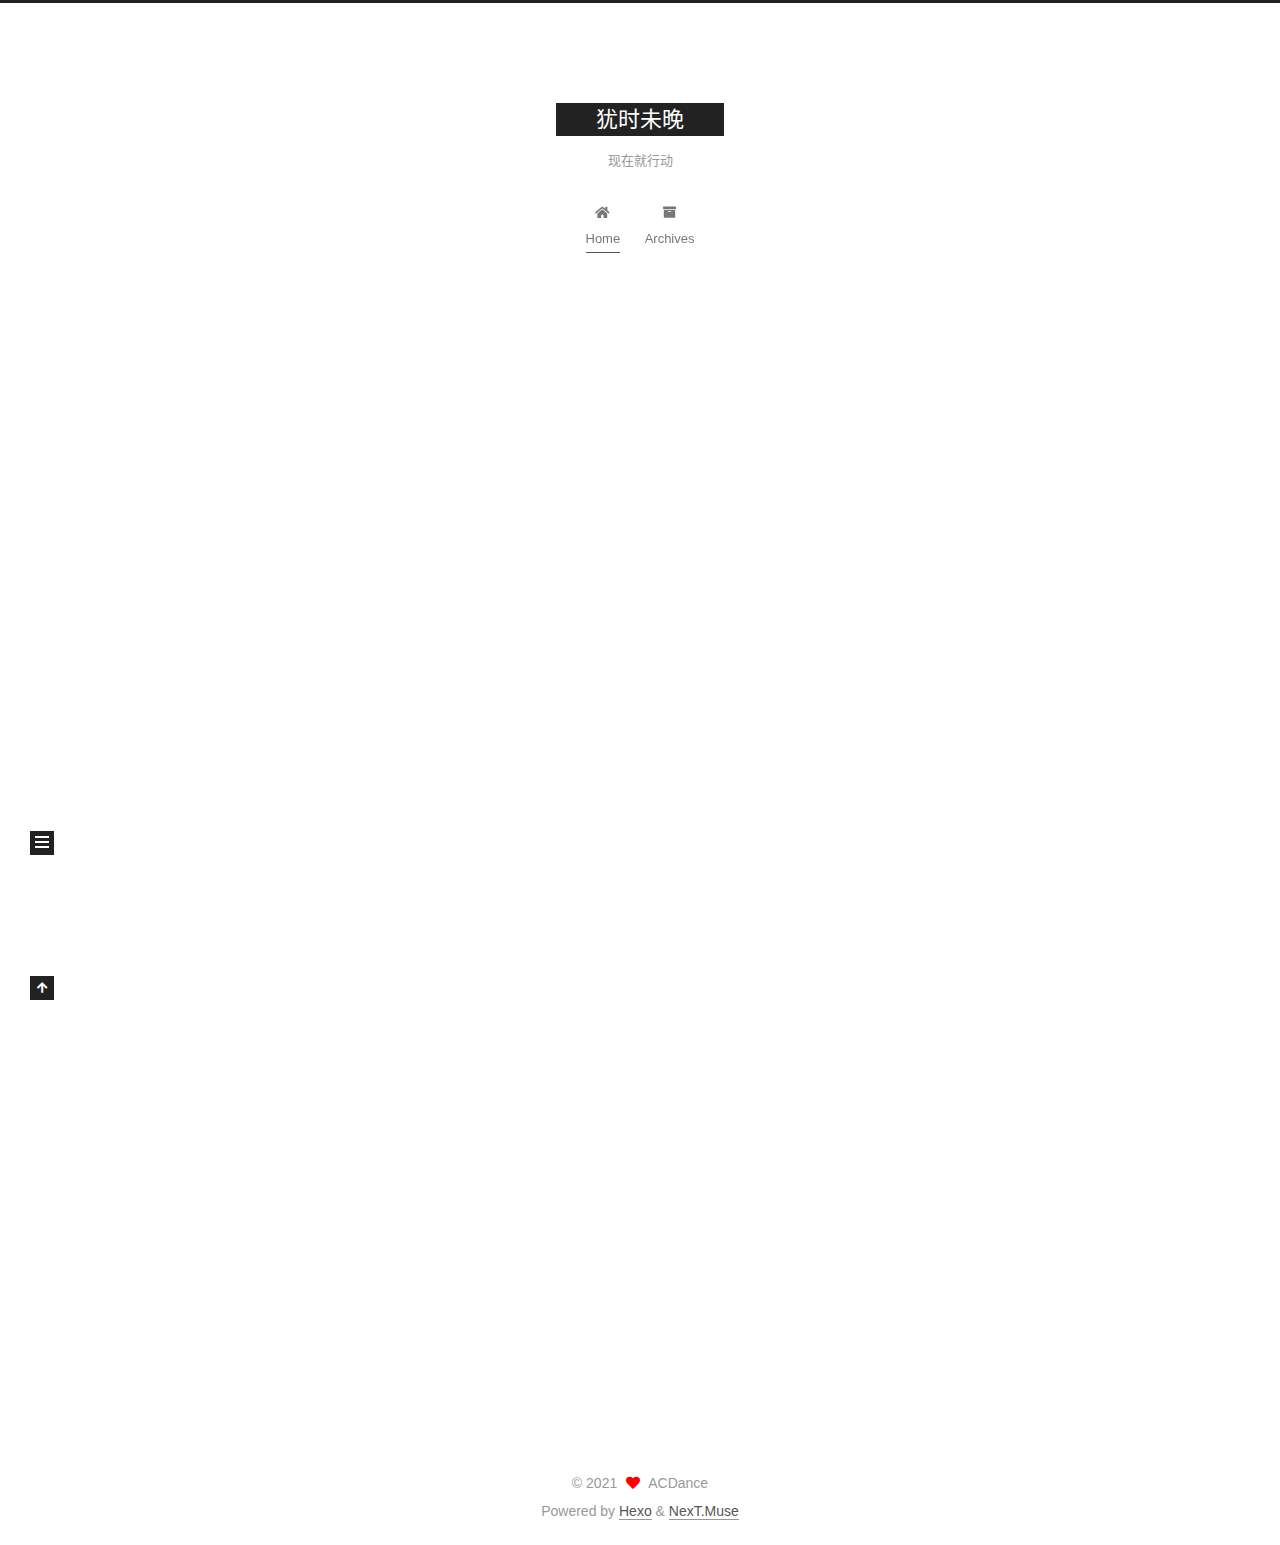
<file: index.html>
<!DOCTYPE html>
<html lang="zh-cn">
<head>
  <meta charset="UTF-8">
<meta name="viewport" content="width=device-width, initial-scale=1, maximum-scale=2">
<meta name="theme-color" content="#222">
<meta name="generator" content="Hexo 5.3.0">
  <link rel="apple-touch-icon" sizes="180x180" href="/images/apple-touch-icon-next.png">
  <link rel="icon" type="image/png" sizes="32x32" href="/images/favicon-32x32-next.png">
  <link rel="icon" type="image/png" sizes="16x16" href="/images/favicon-16x16-next.png">
  <link rel="mask-icon" href="/images/logo.svg" color="#222">

<link rel="stylesheet" href="/css/main.css">


<link rel="stylesheet" href="/lib/font-awesome/css/all.min.css">

<script id="hexo-configurations">
    var NexT = window.NexT || {};
    var CONFIG = {"hostname":"example.com","root":"/","scheme":"Muse","version":"7.8.0","exturl":false,"sidebar":{"position":"left","display":"post","padding":18,"offset":12,"onmobile":false},"copycode":{"enable":false,"show_result":false,"style":null},"back2top":{"enable":true,"sidebar":false,"scrollpercent":false},"bookmark":{"enable":false,"color":"#222","save":"auto"},"fancybox":false,"mediumzoom":false,"lazyload":false,"pangu":false,"comments":{"style":"tabs","active":null,"storage":true,"lazyload":false,"nav":null},"algolia":{"hits":{"per_page":10},"labels":{"input_placeholder":"Search for Posts","hits_empty":"We didn't find any results for the search: ${query}","hits_stats":"${hits} results found in ${time} ms"}},"localsearch":{"enable":false,"trigger":"auto","top_n_per_article":1,"unescape":false,"preload":false},"motion":{"enable":true,"async":false,"transition":{"post_block":"fadeIn","post_header":"slideDownIn","post_body":"slideDownIn","coll_header":"slideLeftIn","sidebar":"slideUpIn"}}};
  </script>

  <meta property="og:type" content="website">
<meta property="og:title" content="犹时未晚">
<meta property="og:url" content="http://example.com/index.html">
<meta property="og:site_name" content="犹时未晚">
<meta property="og:locale" content="zh_CN">
<meta property="article:author" content="ACDance">
<meta name="twitter:card" content="summary">

<link rel="canonical" href="http://example.com/">


<script id="page-configurations">
  // https://hexo.io/docs/variables.html
  CONFIG.page = {
    sidebar: "",
    isHome : true,
    isPost : false,
    lang   : 'zh-cn'
  };
</script>

  <title>犹时未晚</title>
  






  <noscript>
  <style>
  .use-motion .brand,
  .use-motion .menu-item,
  .sidebar-inner,
  .use-motion .post-block,
  .use-motion .pagination,
  .use-motion .comments,
  .use-motion .post-header,
  .use-motion .post-body,
  .use-motion .collection-header { opacity: initial; }

  .use-motion .site-title,
  .use-motion .site-subtitle {
    opacity: initial;
    top: initial;
  }

  .use-motion .logo-line-before i { left: initial; }
  .use-motion .logo-line-after i { right: initial; }
  </style>
</noscript>

</head>

<body itemscope itemtype="http://schema.org/WebPage">
  <div class="container use-motion">
    <div class="headband"></div>

    <header class="header" itemscope itemtype="http://schema.org/WPHeader">
      <div class="header-inner"><div class="site-brand-container">
  <div class="site-nav-toggle">
    <div class="toggle" aria-label="Toggle navigation bar">
      <span class="toggle-line toggle-line-first"></span>
      <span class="toggle-line toggle-line-middle"></span>
      <span class="toggle-line toggle-line-last"></span>
    </div>
  </div>

  <div class="site-meta">

    <a href="/" class="brand" rel="start">
      <span class="logo-line-before"><i></i></span>
      <h1 class="site-title">犹时未晚</h1>
      <span class="logo-line-after"><i></i></span>
    </a>
      <p class="site-subtitle" itemprop="description">现在就行动</p>
  </div>

  <div class="site-nav-right">
    <div class="toggle popup-trigger">
    </div>
  </div>
</div>




<nav class="site-nav">
  <ul id="menu" class="main-menu menu">
        <li class="menu-item menu-item-home">

    <a href="/" rel="section"><i class="fa fa-home fa-fw"></i>Home</a>

  </li>
        <li class="menu-item menu-item-archives">

    <a href="/archives/" rel="section"><i class="fa fa-archive fa-fw"></i>Archives</a>

  </li>
  </ul>
</nav>




</div>
    </header>

    
  <div class="back-to-top">
    <i class="fa fa-arrow-up"></i>
    <span>0%</span>
  </div>


    <main class="main">
      <div class="main-inner">
        <div class="content-wrap">
          

          <div class="content index posts-expand">
            
      
  
  
  <article itemscope itemtype="http://schema.org/Article" class="post-block" lang="zh-cn">
    <link itemprop="mainEntityOfPage" href="http://example.com/2021/01/02/hello-world/">

    <span hidden itemprop="author" itemscope itemtype="http://schema.org/Person">
      <meta itemprop="image" content="/images/avatar.gif">
      <meta itemprop="name" content="ACDance">
      <meta itemprop="description" content="">
    </span>

    <span hidden itemprop="publisher" itemscope itemtype="http://schema.org/Organization">
      <meta itemprop="name" content="犹时未晚">
    </span>
      <header class="post-header">
        <h2 class="post-title" itemprop="name headline">
          
            <a href="/2021/01/02/hello-world/" class="post-title-link" itemprop="url">Hello World</a>
        </h2>

        <div class="post-meta">
            <span class="post-meta-item">
              <span class="post-meta-item-icon">
                <i class="far fa-calendar"></i>
              </span>
              <span class="post-meta-item-text">Posted on</span>

              <time title="Created: 2021-01-02 00:12:56" itemprop="dateCreated datePublished" datetime="2021-01-02T00:12:56+08:00">2021-01-02</time>
            </span>

          

        </div>
      </header>

    
    
    
    <div class="post-body" itemprop="articleBody">

      
          <p>Welcome to <a target="_blank" rel="noopener" href="https://hexo.io/">Hexo</a>! This is your very first post. Check <a target="_blank" rel="noopener" href="https://hexo.io/docs/">documentation</a> for more info. If you get any problems when using Hexo, you can find the answer in <a target="_blank" rel="noopener" href="https://hexo.io/docs/troubleshooting.html">troubleshooting</a> or you can ask me on <a target="_blank" rel="noopener" href="https://github.com/hexojs/hexo/issues">GitHub</a>.</p>
<h2 id="Quick-Start"><a href="#Quick-Start" class="headerlink" title="Quick Start"></a>Quick Start</h2><h3 id="Create-a-new-post"><a href="#Create-a-new-post" class="headerlink" title="Create a new post"></a>Create a new post</h3><figure class="highlight bash"><table><tr><td class="gutter"><pre><span class="line">1</span><br></pre></td><td class="code"><pre><span class="line">$ hexo new <span class="string">&quot;My New Post&quot;</span></span><br></pre></td></tr></table></figure>
<p>More info: <a target="_blank" rel="noopener" href="https://hexo.io/docs/writing.html">Writing</a></p>
<h3 id="Run-server"><a href="#Run-server" class="headerlink" title="Run server"></a>Run server</h3><figure class="highlight bash"><table><tr><td class="gutter"><pre><span class="line">1</span><br></pre></td><td class="code"><pre><span class="line">$ hexo server</span><br></pre></td></tr></table></figure>
<p>More info: <a target="_blank" rel="noopener" href="https://hexo.io/docs/server.html">Server</a></p>
<h3 id="Generate-static-files"><a href="#Generate-static-files" class="headerlink" title="Generate static files"></a>Generate static files</h3><figure class="highlight bash"><table><tr><td class="gutter"><pre><span class="line">1</span><br></pre></td><td class="code"><pre><span class="line">$ hexo generate</span><br></pre></td></tr></table></figure>
<p>More info: <a target="_blank" rel="noopener" href="https://hexo.io/docs/generating.html">Generating</a></p>
<h3 id="Deploy-to-remote-sites"><a href="#Deploy-to-remote-sites" class="headerlink" title="Deploy to remote sites"></a>Deploy to remote sites</h3><figure class="highlight bash"><table><tr><td class="gutter"><pre><span class="line">1</span><br></pre></td><td class="code"><pre><span class="line">$ hexo deploy</span><br></pre></td></tr></table></figure>
<p>More info: <a target="_blank" rel="noopener" href="https://hexo.io/docs/one-command-deployment.html">Deployment</a></p>

      
    </div>

    
    
    
      <footer class="post-footer">
        <div class="post-eof"></div>
      </footer>
  </article>
  
  
  


  



          </div>
          

<script>
  window.addEventListener('tabs:register', () => {
    let { activeClass } = CONFIG.comments;
    if (CONFIG.comments.storage) {
      activeClass = localStorage.getItem('comments_active') || activeClass;
    }
    if (activeClass) {
      let activeTab = document.querySelector(`a[href="#comment-${activeClass}"]`);
      if (activeTab) {
        activeTab.click();
      }
    }
  });
  if (CONFIG.comments.storage) {
    window.addEventListener('tabs:click', event => {
      if (!event.target.matches('.tabs-comment .tab-content .tab-pane')) return;
      let commentClass = event.target.classList[1];
      localStorage.setItem('comments_active', commentClass);
    });
  }
</script>

        </div>
          
  
  <div class="toggle sidebar-toggle">
    <span class="toggle-line toggle-line-first"></span>
    <span class="toggle-line toggle-line-middle"></span>
    <span class="toggle-line toggle-line-last"></span>
  </div>

  <aside class="sidebar">
    <div class="sidebar-inner">

      <ul class="sidebar-nav motion-element">
        <li class="sidebar-nav-toc">
          Table of Contents
        </li>
        <li class="sidebar-nav-overview">
          Overview
        </li>
      </ul>

      <!--noindex-->
      <div class="post-toc-wrap sidebar-panel">
      </div>
      <!--/noindex-->

      <div class="site-overview-wrap sidebar-panel">
        <div class="site-author motion-element" itemprop="author" itemscope itemtype="http://schema.org/Person">
  <p class="site-author-name" itemprop="name">ACDance</p>
  <div class="site-description" itemprop="description"></div>
</div>
<div class="site-state-wrap motion-element">
  <nav class="site-state">
      <div class="site-state-item site-state-posts">
          <a href="/archives/">
        
          <span class="site-state-item-count">1</span>
          <span class="site-state-item-name">posts</span>
        </a>
      </div>
  </nav>
</div>



      </div>

    </div>
  </aside>
  <div id="sidebar-dimmer"></div>


      </div>
    </main>

    <footer class="footer">
      <div class="footer-inner">
        

        

<div class="copyright">
  
  &copy; 
  <span itemprop="copyrightYear">2021</span>
  <span class="with-love">
    <i class="fa fa-heart"></i>
  </span>
  <span class="author" itemprop="copyrightHolder">ACDance</span>
</div>
  <div class="powered-by">Powered by <a href="https://hexo.io/" class="theme-link" rel="noopener" target="_blank">Hexo</a> & <a href="https://muse.theme-next.org/" class="theme-link" rel="noopener" target="_blank">NexT.Muse</a>
  </div>

        








      </div>
    </footer>
  </div>

  
  <script src="/lib/anime.min.js"></script>
  <script src="/lib/velocity/velocity.min.js"></script>
  <script src="/lib/velocity/velocity.ui.min.js"></script>

<script src="/js/utils.js"></script>

<script src="/js/motion.js"></script>


<script src="/js/schemes/muse.js"></script>


<script src="/js/next-boot.js"></script>




  















  

  

</body>
</html>
</file>
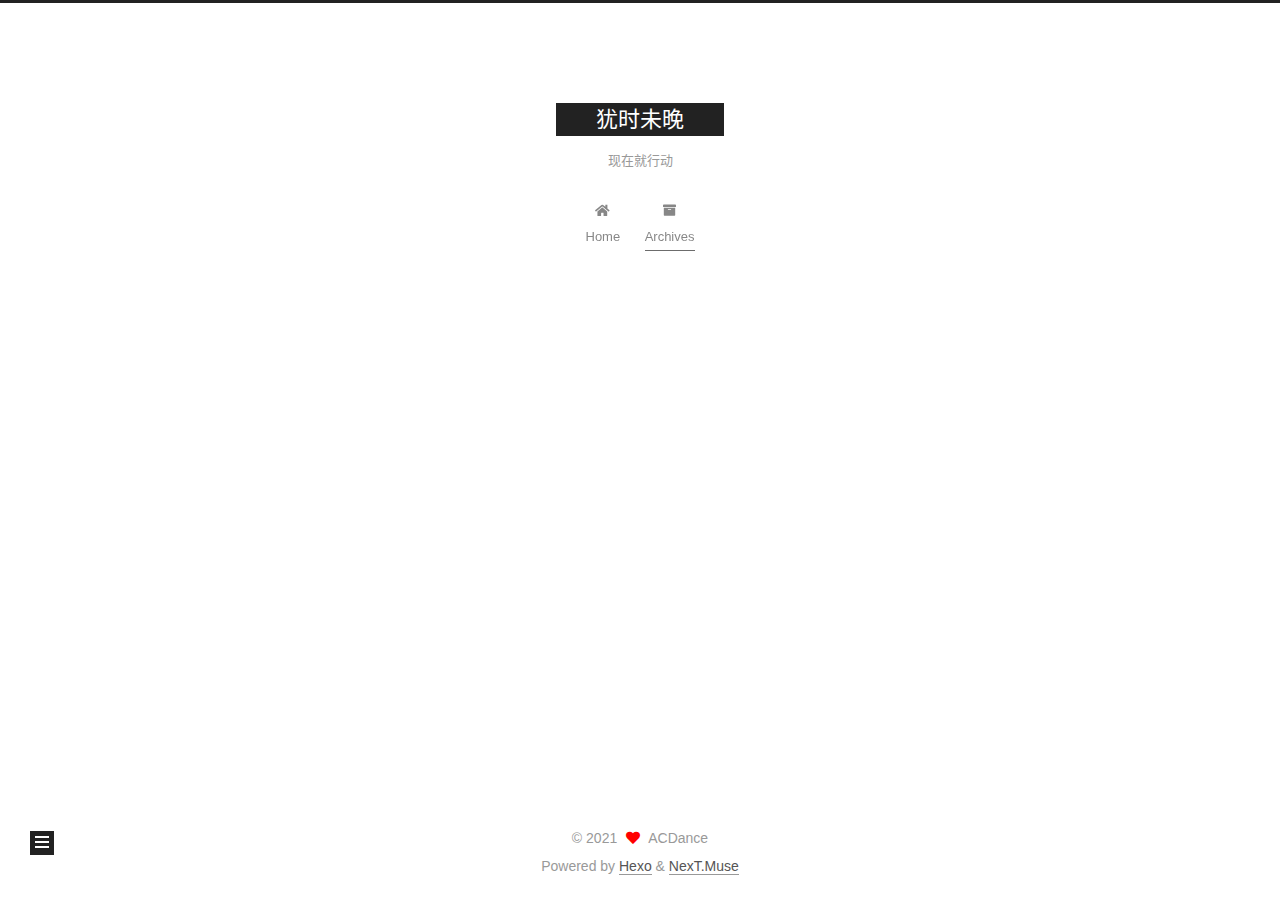
<file: archives/index.html>
<!DOCTYPE html>
<html lang="zh-cn">
<head>
  <meta charset="UTF-8">
<meta name="viewport" content="width=device-width, initial-scale=1, maximum-scale=2">
<meta name="theme-color" content="#222">
<meta name="generator" content="Hexo 5.3.0">
  <link rel="apple-touch-icon" sizes="180x180" href="/images/apple-touch-icon-next.png">
  <link rel="icon" type="image/png" sizes="32x32" href="/images/favicon-32x32-next.png">
  <link rel="icon" type="image/png" sizes="16x16" href="/images/favicon-16x16-next.png">
  <link rel="mask-icon" href="/images/logo.svg" color="#222">

<link rel="stylesheet" href="/css/main.css">


<link rel="stylesheet" href="/lib/font-awesome/css/all.min.css">

<script id="hexo-configurations">
    var NexT = window.NexT || {};
    var CONFIG = {"hostname":"example.com","root":"/","scheme":"Muse","version":"7.8.0","exturl":false,"sidebar":{"position":"left","display":"post","padding":18,"offset":12,"onmobile":false},"copycode":{"enable":false,"show_result":false,"style":null},"back2top":{"enable":true,"sidebar":false,"scrollpercent":false},"bookmark":{"enable":false,"color":"#222","save":"auto"},"fancybox":false,"mediumzoom":false,"lazyload":false,"pangu":false,"comments":{"style":"tabs","active":null,"storage":true,"lazyload":false,"nav":null},"algolia":{"hits":{"per_page":10},"labels":{"input_placeholder":"Search for Posts","hits_empty":"We didn't find any results for the search: ${query}","hits_stats":"${hits} results found in ${time} ms"}},"localsearch":{"enable":false,"trigger":"auto","top_n_per_article":1,"unescape":false,"preload":false},"motion":{"enable":true,"async":false,"transition":{"post_block":"fadeIn","post_header":"slideDownIn","post_body":"slideDownIn","coll_header":"slideLeftIn","sidebar":"slideUpIn"}}};
  </script>

  <meta property="og:type" content="website">
<meta property="og:title" content="犹时未晚">
<meta property="og:url" content="http://example.com/archives/index.html">
<meta property="og:site_name" content="犹时未晚">
<meta property="og:locale" content="zh_CN">
<meta property="article:author" content="ACDance">
<meta name="twitter:card" content="summary">

<link rel="canonical" href="http://example.com/archives/">


<script id="page-configurations">
  // https://hexo.io/docs/variables.html
  CONFIG.page = {
    sidebar: "",
    isHome : false,
    isPost : false,
    lang   : 'zh-cn'
  };
</script>

  <title>Archive | 犹时未晚</title>
  






  <noscript>
  <style>
  .use-motion .brand,
  .use-motion .menu-item,
  .sidebar-inner,
  .use-motion .post-block,
  .use-motion .pagination,
  .use-motion .comments,
  .use-motion .post-header,
  .use-motion .post-body,
  .use-motion .collection-header { opacity: initial; }

  .use-motion .site-title,
  .use-motion .site-subtitle {
    opacity: initial;
    top: initial;
  }

  .use-motion .logo-line-before i { left: initial; }
  .use-motion .logo-line-after i { right: initial; }
  </style>
</noscript>

</head>

<body itemscope itemtype="http://schema.org/WebPage">
  <div class="container use-motion">
    <div class="headband"></div>

    <header class="header" itemscope itemtype="http://schema.org/WPHeader">
      <div class="header-inner"><div class="site-brand-container">
  <div class="site-nav-toggle">
    <div class="toggle" aria-label="Toggle navigation bar">
      <span class="toggle-line toggle-line-first"></span>
      <span class="toggle-line toggle-line-middle"></span>
      <span class="toggle-line toggle-line-last"></span>
    </div>
  </div>

  <div class="site-meta">

    <a href="/" class="brand" rel="start">
      <span class="logo-line-before"><i></i></span>
      <h1 class="site-title">犹时未晚</h1>
      <span class="logo-line-after"><i></i></span>
    </a>
      <p class="site-subtitle" itemprop="description">现在就行动</p>
  </div>

  <div class="site-nav-right">
    <div class="toggle popup-trigger">
    </div>
  </div>
</div>




<nav class="site-nav">
  <ul id="menu" class="main-menu menu">
        <li class="menu-item menu-item-home">

    <a href="/" rel="section"><i class="fa fa-home fa-fw"></i>Home</a>

  </li>
        <li class="menu-item menu-item-archives">

    <a href="/archives/" rel="section"><i class="fa fa-archive fa-fw"></i>Archives</a>

  </li>
  </ul>
</nav>




</div>
    </header>

    
  <div class="back-to-top">
    <i class="fa fa-arrow-up"></i>
    <span>0%</span>
  </div>


    <main class="main">
      <div class="main-inner">
        <div class="content-wrap">
          

          <div class="content archive">
            

  
  
  
  <div class="post-block">
    <div class="posts-collapse">
      <div class="collection-title">
        <span class="collection-header">Um..! 1 post. Keep on posting.</span>
      </div>

      
    <div class="collection-year">
      <span class="collection-header">2021</span>
    </div>

  <article itemscope itemtype="http://schema.org/Article">
    <header class="post-header">

      <div class="post-meta">
        <time itemprop="dateCreated"
              datetime="2021-01-02T00:12:56+08:00"
              content="2021-01-02">
          01-02
        </time>
      </div>

      <div class="post-title">
          <a class="post-title-link" href="/2021/01/02/hello-world/" itemprop="url">
            <span itemprop="name">Hello World</span>
          </a>
      </div>

    </header>
  </article>


    </div>
  </div>
  
  
  

  



          </div>
          

<script>
  window.addEventListener('tabs:register', () => {
    let { activeClass } = CONFIG.comments;
    if (CONFIG.comments.storage) {
      activeClass = localStorage.getItem('comments_active') || activeClass;
    }
    if (activeClass) {
      let activeTab = document.querySelector(`a[href="#comment-${activeClass}"]`);
      if (activeTab) {
        activeTab.click();
      }
    }
  });
  if (CONFIG.comments.storage) {
    window.addEventListener('tabs:click', event => {
      if (!event.target.matches('.tabs-comment .tab-content .tab-pane')) return;
      let commentClass = event.target.classList[1];
      localStorage.setItem('comments_active', commentClass);
    });
  }
</script>

        </div>
          
  
  <div class="toggle sidebar-toggle">
    <span class="toggle-line toggle-line-first"></span>
    <span class="toggle-line toggle-line-middle"></span>
    <span class="toggle-line toggle-line-last"></span>
  </div>

  <aside class="sidebar">
    <div class="sidebar-inner">

      <ul class="sidebar-nav motion-element">
        <li class="sidebar-nav-toc">
          Table of Contents
        </li>
        <li class="sidebar-nav-overview">
          Overview
        </li>
      </ul>

      <!--noindex-->
      <div class="post-toc-wrap sidebar-panel">
      </div>
      <!--/noindex-->

      <div class="site-overview-wrap sidebar-panel">
        <div class="site-author motion-element" itemprop="author" itemscope itemtype="http://schema.org/Person">
  <p class="site-author-name" itemprop="name">ACDance</p>
  <div class="site-description" itemprop="description"></div>
</div>
<div class="site-state-wrap motion-element">
  <nav class="site-state">
      <div class="site-state-item site-state-posts">
          <a href="/archives/">
        
          <span class="site-state-item-count">1</span>
          <span class="site-state-item-name">posts</span>
        </a>
      </div>
  </nav>
</div>



      </div>

    </div>
  </aside>
  <div id="sidebar-dimmer"></div>


      </div>
    </main>

    <footer class="footer">
      <div class="footer-inner">
        

        

<div class="copyright">
  
  &copy; 
  <span itemprop="copyrightYear">2021</span>
  <span class="with-love">
    <i class="fa fa-heart"></i>
  </span>
  <span class="author" itemprop="copyrightHolder">ACDance</span>
</div>
  <div class="powered-by">Powered by <a href="https://hexo.io/" class="theme-link" rel="noopener" target="_blank">Hexo</a> & <a href="https://muse.theme-next.org/" class="theme-link" rel="noopener" target="_blank">NexT.Muse</a>
  </div>

        








      </div>
    </footer>
  </div>

  
  <script src="/lib/anime.min.js"></script>
  <script src="/lib/velocity/velocity.min.js"></script>
  <script src="/lib/velocity/velocity.ui.min.js"></script>

<script src="/js/utils.js"></script>

<script src="/js/motion.js"></script>


<script src="/js/schemes/muse.js"></script>


<script src="/js/next-boot.js"></script>




  















  

  

</body>
</html>
</file>
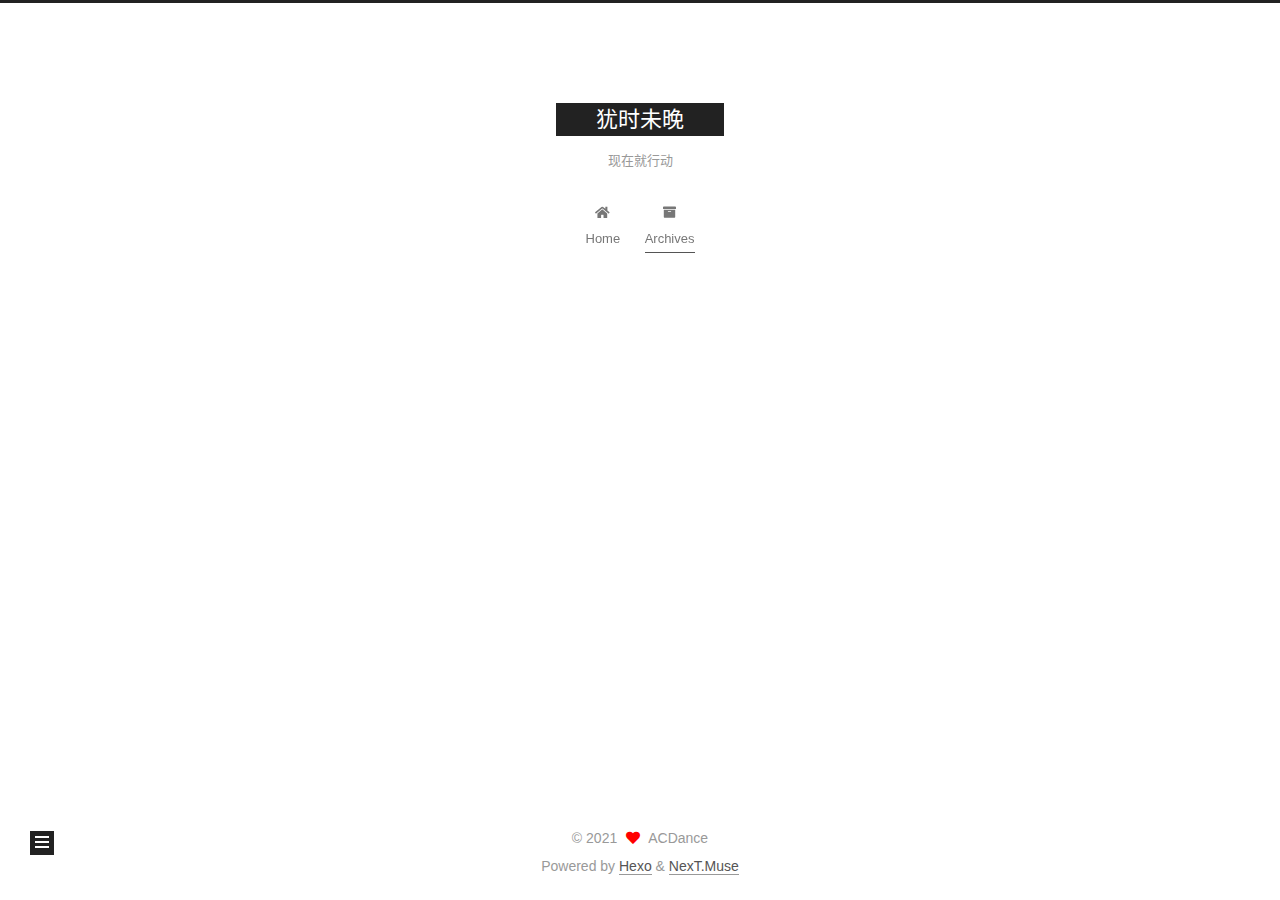
<file: archives/2021/index.html>
<!DOCTYPE html>
<html lang="zh-cn">
<head>
  <meta charset="UTF-8">
<meta name="viewport" content="width=device-width, initial-scale=1, maximum-scale=2">
<meta name="theme-color" content="#222">
<meta name="generator" content="Hexo 5.3.0">
  <link rel="apple-touch-icon" sizes="180x180" href="/images/apple-touch-icon-next.png">
  <link rel="icon" type="image/png" sizes="32x32" href="/images/favicon-32x32-next.png">
  <link rel="icon" type="image/png" sizes="16x16" href="/images/favicon-16x16-next.png">
  <link rel="mask-icon" href="/images/logo.svg" color="#222">

<link rel="stylesheet" href="/css/main.css">


<link rel="stylesheet" href="/lib/font-awesome/css/all.min.css">

<script id="hexo-configurations">
    var NexT = window.NexT || {};
    var CONFIG = {"hostname":"example.com","root":"/","scheme":"Muse","version":"7.8.0","exturl":false,"sidebar":{"position":"left","display":"post","padding":18,"offset":12,"onmobile":false},"copycode":{"enable":false,"show_result":false,"style":null},"back2top":{"enable":true,"sidebar":false,"scrollpercent":false},"bookmark":{"enable":false,"color":"#222","save":"auto"},"fancybox":false,"mediumzoom":false,"lazyload":false,"pangu":false,"comments":{"style":"tabs","active":null,"storage":true,"lazyload":false,"nav":null},"algolia":{"hits":{"per_page":10},"labels":{"input_placeholder":"Search for Posts","hits_empty":"We didn't find any results for the search: ${query}","hits_stats":"${hits} results found in ${time} ms"}},"localsearch":{"enable":false,"trigger":"auto","top_n_per_article":1,"unescape":false,"preload":false},"motion":{"enable":true,"async":false,"transition":{"post_block":"fadeIn","post_header":"slideDownIn","post_body":"slideDownIn","coll_header":"slideLeftIn","sidebar":"slideUpIn"}}};
  </script>

  <meta property="og:type" content="website">
<meta property="og:title" content="犹时未晚">
<meta property="og:url" content="http://example.com/archives/2021/index.html">
<meta property="og:site_name" content="犹时未晚">
<meta property="og:locale" content="zh_CN">
<meta property="article:author" content="ACDance">
<meta name="twitter:card" content="summary">

<link rel="canonical" href="http://example.com/archives/2021/">


<script id="page-configurations">
  // https://hexo.io/docs/variables.html
  CONFIG.page = {
    sidebar: "",
    isHome : false,
    isPost : false,
    lang   : 'zh-cn'
  };
</script>

  <title>Archive | 犹时未晚</title>
  






  <noscript>
  <style>
  .use-motion .brand,
  .use-motion .menu-item,
  .sidebar-inner,
  .use-motion .post-block,
  .use-motion .pagination,
  .use-motion .comments,
  .use-motion .post-header,
  .use-motion .post-body,
  .use-motion .collection-header { opacity: initial; }

  .use-motion .site-title,
  .use-motion .site-subtitle {
    opacity: initial;
    top: initial;
  }

  .use-motion .logo-line-before i { left: initial; }
  .use-motion .logo-line-after i { right: initial; }
  </style>
</noscript>

</head>

<body itemscope itemtype="http://schema.org/WebPage">
  <div class="container use-motion">
    <div class="headband"></div>

    <header class="header" itemscope itemtype="http://schema.org/WPHeader">
      <div class="header-inner"><div class="site-brand-container">
  <div class="site-nav-toggle">
    <div class="toggle" aria-label="Toggle navigation bar">
      <span class="toggle-line toggle-line-first"></span>
      <span class="toggle-line toggle-line-middle"></span>
      <span class="toggle-line toggle-line-last"></span>
    </div>
  </div>

  <div class="site-meta">

    <a href="/" class="brand" rel="start">
      <span class="logo-line-before"><i></i></span>
      <h1 class="site-title">犹时未晚</h1>
      <span class="logo-line-after"><i></i></span>
    </a>
      <p class="site-subtitle" itemprop="description">现在就行动</p>
  </div>

  <div class="site-nav-right">
    <div class="toggle popup-trigger">
    </div>
  </div>
</div>




<nav class="site-nav">
  <ul id="menu" class="main-menu menu">
        <li class="menu-item menu-item-home">

    <a href="/" rel="section"><i class="fa fa-home fa-fw"></i>Home</a>

  </li>
        <li class="menu-item menu-item-archives">

    <a href="/archives/" rel="section"><i class="fa fa-archive fa-fw"></i>Archives</a>

  </li>
  </ul>
</nav>




</div>
    </header>

    
  <div class="back-to-top">
    <i class="fa fa-arrow-up"></i>
    <span>0%</span>
  </div>


    <main class="main">
      <div class="main-inner">
        <div class="content-wrap">
          

          <div class="content archive">
            

  
  
  
  <div class="post-block">
    <div class="posts-collapse">
      <div class="collection-title">
        <span class="collection-header">Um..! 1 post. Keep on posting.</span>
      </div>

      
    <div class="collection-year">
      <span class="collection-header">2021</span>
    </div>

  <article itemscope itemtype="http://schema.org/Article">
    <header class="post-header">

      <div class="post-meta">
        <time itemprop="dateCreated"
              datetime="2021-01-02T00:12:56+08:00"
              content="2021-01-02">
          01-02
        </time>
      </div>

      <div class="post-title">
          <a class="post-title-link" href="/2021/01/02/hello-world/" itemprop="url">
            <span itemprop="name">Hello World</span>
          </a>
      </div>

    </header>
  </article>


    </div>
  </div>
  
  
  

  



          </div>
          

<script>
  window.addEventListener('tabs:register', () => {
    let { activeClass } = CONFIG.comments;
    if (CONFIG.comments.storage) {
      activeClass = localStorage.getItem('comments_active') || activeClass;
    }
    if (activeClass) {
      let activeTab = document.querySelector(`a[href="#comment-${activeClass}"]`);
      if (activeTab) {
        activeTab.click();
      }
    }
  });
  if (CONFIG.comments.storage) {
    window.addEventListener('tabs:click', event => {
      if (!event.target.matches('.tabs-comment .tab-content .tab-pane')) return;
      let commentClass = event.target.classList[1];
      localStorage.setItem('comments_active', commentClass);
    });
  }
</script>

        </div>
          
  
  <div class="toggle sidebar-toggle">
    <span class="toggle-line toggle-line-first"></span>
    <span class="toggle-line toggle-line-middle"></span>
    <span class="toggle-line toggle-line-last"></span>
  </div>

  <aside class="sidebar">
    <div class="sidebar-inner">

      <ul class="sidebar-nav motion-element">
        <li class="sidebar-nav-toc">
          Table of Contents
        </li>
        <li class="sidebar-nav-overview">
          Overview
        </li>
      </ul>

      <!--noindex-->
      <div class="post-toc-wrap sidebar-panel">
      </div>
      <!--/noindex-->

      <div class="site-overview-wrap sidebar-panel">
        <div class="site-author motion-element" itemprop="author" itemscope itemtype="http://schema.org/Person">
  <p class="site-author-name" itemprop="name">ACDance</p>
  <div class="site-description" itemprop="description"></div>
</div>
<div class="site-state-wrap motion-element">
  <nav class="site-state">
      <div class="site-state-item site-state-posts">
          <a href="/archives/">
        
          <span class="site-state-item-count">1</span>
          <span class="site-state-item-name">posts</span>
        </a>
      </div>
  </nav>
</div>



      </div>

    </div>
  </aside>
  <div id="sidebar-dimmer"></div>


      </div>
    </main>

    <footer class="footer">
      <div class="footer-inner">
        

        

<div class="copyright">
  
  &copy; 
  <span itemprop="copyrightYear">2021</span>
  <span class="with-love">
    <i class="fa fa-heart"></i>
  </span>
  <span class="author" itemprop="copyrightHolder">ACDance</span>
</div>
  <div class="powered-by">Powered by <a href="https://hexo.io/" class="theme-link" rel="noopener" target="_blank">Hexo</a> & <a href="https://muse.theme-next.org/" class="theme-link" rel="noopener" target="_blank">NexT.Muse</a>
  </div>

        








      </div>
    </footer>
  </div>

  
  <script src="/lib/anime.min.js"></script>
  <script src="/lib/velocity/velocity.min.js"></script>
  <script src="/lib/velocity/velocity.ui.min.js"></script>

<script src="/js/utils.js"></script>

<script src="/js/motion.js"></script>


<script src="/js/schemes/muse.js"></script>


<script src="/js/next-boot.js"></script>




  















  

  

</body>
</html>
</file>
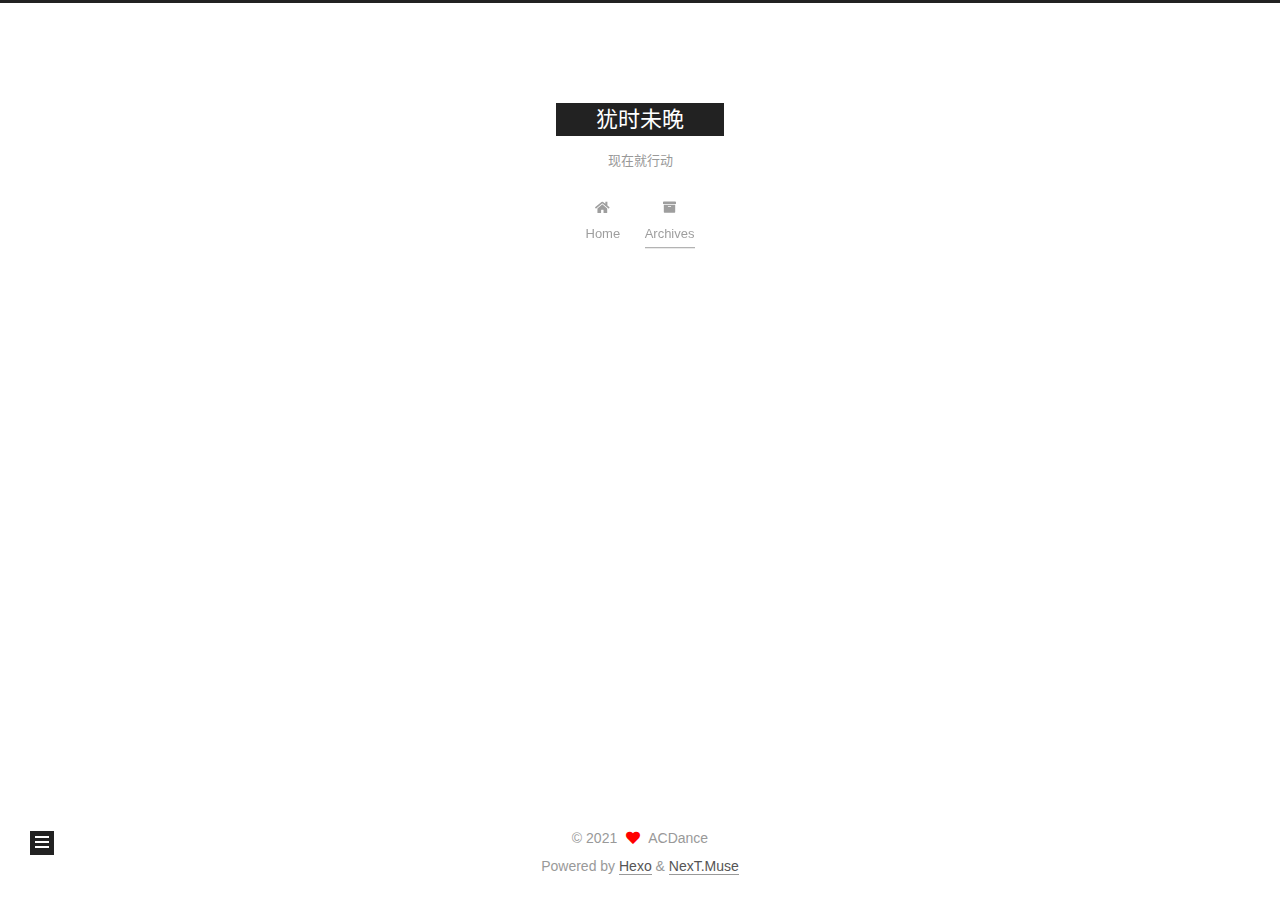
<file: archives/2021/01/index.html>
<!DOCTYPE html>
<html lang="zh-cn">
<head>
  <meta charset="UTF-8">
<meta name="viewport" content="width=device-width, initial-scale=1, maximum-scale=2">
<meta name="theme-color" content="#222">
<meta name="generator" content="Hexo 5.3.0">
  <link rel="apple-touch-icon" sizes="180x180" href="/images/apple-touch-icon-next.png">
  <link rel="icon" type="image/png" sizes="32x32" href="/images/favicon-32x32-next.png">
  <link rel="icon" type="image/png" sizes="16x16" href="/images/favicon-16x16-next.png">
  <link rel="mask-icon" href="/images/logo.svg" color="#222">

<link rel="stylesheet" href="/css/main.css">


<link rel="stylesheet" href="/lib/font-awesome/css/all.min.css">

<script id="hexo-configurations">
    var NexT = window.NexT || {};
    var CONFIG = {"hostname":"example.com","root":"/","scheme":"Muse","version":"7.8.0","exturl":false,"sidebar":{"position":"left","display":"post","padding":18,"offset":12,"onmobile":false},"copycode":{"enable":false,"show_result":false,"style":null},"back2top":{"enable":true,"sidebar":false,"scrollpercent":false},"bookmark":{"enable":false,"color":"#222","save":"auto"},"fancybox":false,"mediumzoom":false,"lazyload":false,"pangu":false,"comments":{"style":"tabs","active":null,"storage":true,"lazyload":false,"nav":null},"algolia":{"hits":{"per_page":10},"labels":{"input_placeholder":"Search for Posts","hits_empty":"We didn't find any results for the search: ${query}","hits_stats":"${hits} results found in ${time} ms"}},"localsearch":{"enable":false,"trigger":"auto","top_n_per_article":1,"unescape":false,"preload":false},"motion":{"enable":true,"async":false,"transition":{"post_block":"fadeIn","post_header":"slideDownIn","post_body":"slideDownIn","coll_header":"slideLeftIn","sidebar":"slideUpIn"}}};
  </script>

  <meta property="og:type" content="website">
<meta property="og:title" content="犹时未晚">
<meta property="og:url" content="http://example.com/archives/2021/01/index.html">
<meta property="og:site_name" content="犹时未晚">
<meta property="og:locale" content="zh_CN">
<meta property="article:author" content="ACDance">
<meta name="twitter:card" content="summary">

<link rel="canonical" href="http://example.com/archives/2021/01/">


<script id="page-configurations">
  // https://hexo.io/docs/variables.html
  CONFIG.page = {
    sidebar: "",
    isHome : false,
    isPost : false,
    lang   : 'zh-cn'
  };
</script>

  <title>Archive | 犹时未晚</title>
  






  <noscript>
  <style>
  .use-motion .brand,
  .use-motion .menu-item,
  .sidebar-inner,
  .use-motion .post-block,
  .use-motion .pagination,
  .use-motion .comments,
  .use-motion .post-header,
  .use-motion .post-body,
  .use-motion .collection-header { opacity: initial; }

  .use-motion .site-title,
  .use-motion .site-subtitle {
    opacity: initial;
    top: initial;
  }

  .use-motion .logo-line-before i { left: initial; }
  .use-motion .logo-line-after i { right: initial; }
  </style>
</noscript>

</head>

<body itemscope itemtype="http://schema.org/WebPage">
  <div class="container use-motion">
    <div class="headband"></div>

    <header class="header" itemscope itemtype="http://schema.org/WPHeader">
      <div class="header-inner"><div class="site-brand-container">
  <div class="site-nav-toggle">
    <div class="toggle" aria-label="Toggle navigation bar">
      <span class="toggle-line toggle-line-first"></span>
      <span class="toggle-line toggle-line-middle"></span>
      <span class="toggle-line toggle-line-last"></span>
    </div>
  </div>

  <div class="site-meta">

    <a href="/" class="brand" rel="start">
      <span class="logo-line-before"><i></i></span>
      <h1 class="site-title">犹时未晚</h1>
      <span class="logo-line-after"><i></i></span>
    </a>
      <p class="site-subtitle" itemprop="description">现在就行动</p>
  </div>

  <div class="site-nav-right">
    <div class="toggle popup-trigger">
    </div>
  </div>
</div>




<nav class="site-nav">
  <ul id="menu" class="main-menu menu">
        <li class="menu-item menu-item-home">

    <a href="/" rel="section"><i class="fa fa-home fa-fw"></i>Home</a>

  </li>
        <li class="menu-item menu-item-archives">

    <a href="/archives/" rel="section"><i class="fa fa-archive fa-fw"></i>Archives</a>

  </li>
  </ul>
</nav>




</div>
    </header>

    
  <div class="back-to-top">
    <i class="fa fa-arrow-up"></i>
    <span>0%</span>
  </div>


    <main class="main">
      <div class="main-inner">
        <div class="content-wrap">
          

          <div class="content archive">
            

  
  
  
  <div class="post-block">
    <div class="posts-collapse">
      <div class="collection-title">
        <span class="collection-header">Um..! 1 post. Keep on posting.</span>
      </div>

      
    <div class="collection-year">
      <span class="collection-header">2021</span>
    </div>

  <article itemscope itemtype="http://schema.org/Article">
    <header class="post-header">

      <div class="post-meta">
        <time itemprop="dateCreated"
              datetime="2021-01-02T00:12:56+08:00"
              content="2021-01-02">
          01-02
        </time>
      </div>

      <div class="post-title">
          <a class="post-title-link" href="/2021/01/02/hello-world/" itemprop="url">
            <span itemprop="name">Hello World</span>
          </a>
      </div>

    </header>
  </article>


    </div>
  </div>
  
  
  

  



          </div>
          

<script>
  window.addEventListener('tabs:register', () => {
    let { activeClass } = CONFIG.comments;
    if (CONFIG.comments.storage) {
      activeClass = localStorage.getItem('comments_active') || activeClass;
    }
    if (activeClass) {
      let activeTab = document.querySelector(`a[href="#comment-${activeClass}"]`);
      if (activeTab) {
        activeTab.click();
      }
    }
  });
  if (CONFIG.comments.storage) {
    window.addEventListener('tabs:click', event => {
      if (!event.target.matches('.tabs-comment .tab-content .tab-pane')) return;
      let commentClass = event.target.classList[1];
      localStorage.setItem('comments_active', commentClass);
    });
  }
</script>

        </div>
          
  
  <div class="toggle sidebar-toggle">
    <span class="toggle-line toggle-line-first"></span>
    <span class="toggle-line toggle-line-middle"></span>
    <span class="toggle-line toggle-line-last"></span>
  </div>

  <aside class="sidebar">
    <div class="sidebar-inner">

      <ul class="sidebar-nav motion-element">
        <li class="sidebar-nav-toc">
          Table of Contents
        </li>
        <li class="sidebar-nav-overview">
          Overview
        </li>
      </ul>

      <!--noindex-->
      <div class="post-toc-wrap sidebar-panel">
      </div>
      <!--/noindex-->

      <div class="site-overview-wrap sidebar-panel">
        <div class="site-author motion-element" itemprop="author" itemscope itemtype="http://schema.org/Person">
  <p class="site-author-name" itemprop="name">ACDance</p>
  <div class="site-description" itemprop="description"></div>
</div>
<div class="site-state-wrap motion-element">
  <nav class="site-state">
      <div class="site-state-item site-state-posts">
          <a href="/archives/">
        
          <span class="site-state-item-count">1</span>
          <span class="site-state-item-name">posts</span>
        </a>
      </div>
  </nav>
</div>



      </div>

    </div>
  </aside>
  <div id="sidebar-dimmer"></div>


      </div>
    </main>

    <footer class="footer">
      <div class="footer-inner">
        

        

<div class="copyright">
  
  &copy; 
  <span itemprop="copyrightYear">2021</span>
  <span class="with-love">
    <i class="fa fa-heart"></i>
  </span>
  <span class="author" itemprop="copyrightHolder">ACDance</span>
</div>
  <div class="powered-by">Powered by <a href="https://hexo.io/" class="theme-link" rel="noopener" target="_blank">Hexo</a> & <a href="https://muse.theme-next.org/" class="theme-link" rel="noopener" target="_blank">NexT.Muse</a>
  </div>

        








      </div>
    </footer>
  </div>

  
  <script src="/lib/anime.min.js"></script>
  <script src="/lib/velocity/velocity.min.js"></script>
  <script src="/lib/velocity/velocity.ui.min.js"></script>

<script src="/js/utils.js"></script>

<script src="/js/motion.js"></script>


<script src="/js/schemes/muse.js"></script>


<script src="/js/next-boot.js"></script>




  















  

  

</body>
</html>
</file>
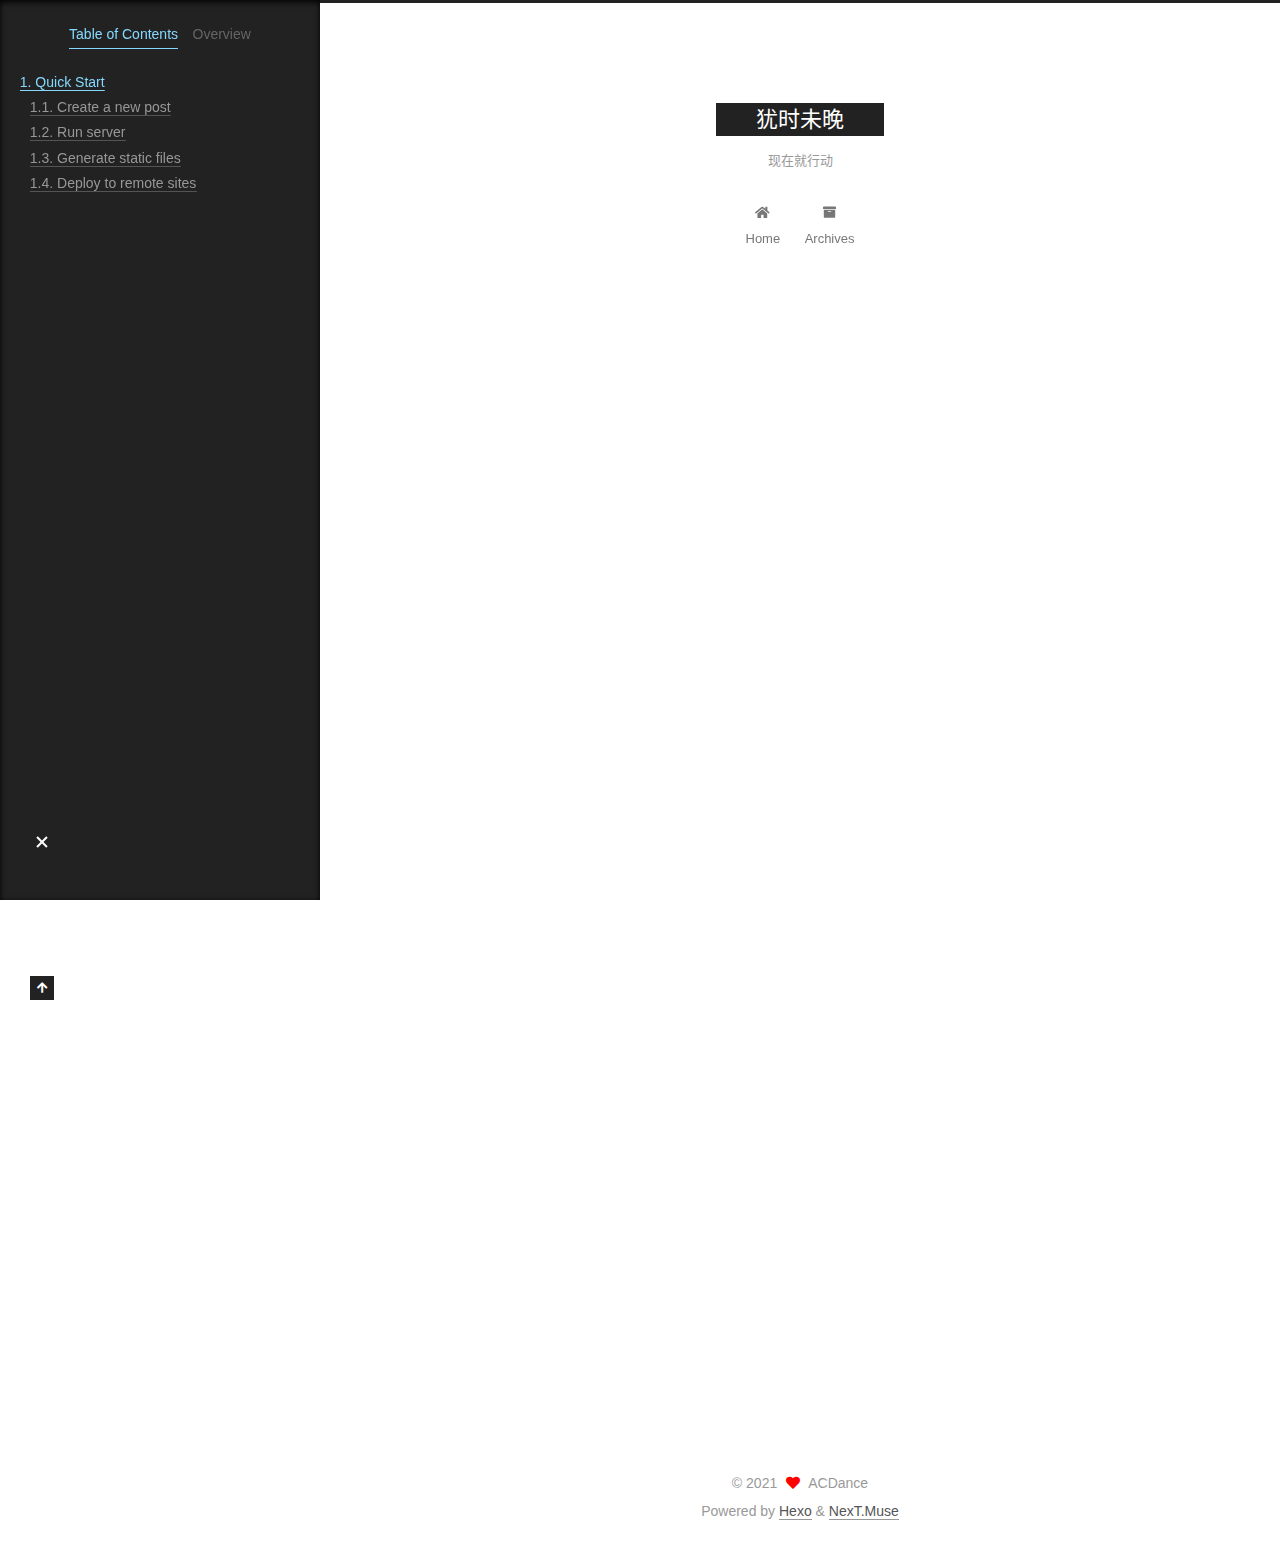
<file: 2021/01/02/hello-world/index.html>
<!DOCTYPE html>
<html lang="zh-cn">
<head>
  <meta charset="UTF-8">
<meta name="viewport" content="width=device-width, initial-scale=1, maximum-scale=2">
<meta name="theme-color" content="#222">
<meta name="generator" content="Hexo 5.3.0">
  <link rel="apple-touch-icon" sizes="180x180" href="/images/apple-touch-icon-next.png">
  <link rel="icon" type="image/png" sizes="32x32" href="/images/favicon-32x32-next.png">
  <link rel="icon" type="image/png" sizes="16x16" href="/images/favicon-16x16-next.png">
  <link rel="mask-icon" href="/images/logo.svg" color="#222">

<link rel="stylesheet" href="/css/main.css">


<link rel="stylesheet" href="/lib/font-awesome/css/all.min.css">

<script id="hexo-configurations">
    var NexT = window.NexT || {};
    var CONFIG = {"hostname":"example.com","root":"/","scheme":"Muse","version":"7.8.0","exturl":false,"sidebar":{"position":"left","display":"post","padding":18,"offset":12,"onmobile":false},"copycode":{"enable":false,"show_result":false,"style":null},"back2top":{"enable":true,"sidebar":false,"scrollpercent":false},"bookmark":{"enable":false,"color":"#222","save":"auto"},"fancybox":false,"mediumzoom":false,"lazyload":false,"pangu":false,"comments":{"style":"tabs","active":null,"storage":true,"lazyload":false,"nav":null},"algolia":{"hits":{"per_page":10},"labels":{"input_placeholder":"Search for Posts","hits_empty":"We didn't find any results for the search: ${query}","hits_stats":"${hits} results found in ${time} ms"}},"localsearch":{"enable":false,"trigger":"auto","top_n_per_article":1,"unescape":false,"preload":false},"motion":{"enable":true,"async":false,"transition":{"post_block":"fadeIn","post_header":"slideDownIn","post_body":"slideDownIn","coll_header":"slideLeftIn","sidebar":"slideUpIn"}}};
  </script>

  <meta name="description" content="Welcome to Hexo! This is your very first post. Check documentation for more info. If you get any problems when using Hexo, you can find the answer in troubleshooting or you can ask me on GitHub. Quick">
<meta property="og:type" content="article">
<meta property="og:title" content="Hello World">
<meta property="og:url" content="http://example.com/2021/01/02/hello-world/index.html">
<meta property="og:site_name" content="犹时未晚">
<meta property="og:description" content="Welcome to Hexo! This is your very first post. Check documentation for more info. If you get any problems when using Hexo, you can find the answer in troubleshooting or you can ask me on GitHub. Quick">
<meta property="og:locale" content="zh_CN">
<meta property="article:published_time" content="2021-01-01T16:12:56.461Z">
<meta property="article:modified_time" content="2021-01-01T16:12:56.461Z">
<meta property="article:author" content="ACDance">
<meta name="twitter:card" content="summary">

<link rel="canonical" href="http://example.com/2021/01/02/hello-world/">


<script id="page-configurations">
  // https://hexo.io/docs/variables.html
  CONFIG.page = {
    sidebar: "",
    isHome : false,
    isPost : true,
    lang   : 'zh-cn'
  };
</script>

  <title>Hello World | 犹时未晚</title>
  






  <noscript>
  <style>
  .use-motion .brand,
  .use-motion .menu-item,
  .sidebar-inner,
  .use-motion .post-block,
  .use-motion .pagination,
  .use-motion .comments,
  .use-motion .post-header,
  .use-motion .post-body,
  .use-motion .collection-header { opacity: initial; }

  .use-motion .site-title,
  .use-motion .site-subtitle {
    opacity: initial;
    top: initial;
  }

  .use-motion .logo-line-before i { left: initial; }
  .use-motion .logo-line-after i { right: initial; }
  </style>
</noscript>

</head>

<body itemscope itemtype="http://schema.org/WebPage">
  <div class="container use-motion">
    <div class="headband"></div>

    <header class="header" itemscope itemtype="http://schema.org/WPHeader">
      <div class="header-inner"><div class="site-brand-container">
  <div class="site-nav-toggle">
    <div class="toggle" aria-label="Toggle navigation bar">
      <span class="toggle-line toggle-line-first"></span>
      <span class="toggle-line toggle-line-middle"></span>
      <span class="toggle-line toggle-line-last"></span>
    </div>
  </div>

  <div class="site-meta">

    <a href="/" class="brand" rel="start">
      <span class="logo-line-before"><i></i></span>
      <h1 class="site-title">犹时未晚</h1>
      <span class="logo-line-after"><i></i></span>
    </a>
      <p class="site-subtitle" itemprop="description">现在就行动</p>
  </div>

  <div class="site-nav-right">
    <div class="toggle popup-trigger">
    </div>
  </div>
</div>




<nav class="site-nav">
  <ul id="menu" class="main-menu menu">
        <li class="menu-item menu-item-home">

    <a href="/" rel="section"><i class="fa fa-home fa-fw"></i>Home</a>

  </li>
        <li class="menu-item menu-item-archives">

    <a href="/archives/" rel="section"><i class="fa fa-archive fa-fw"></i>Archives</a>

  </li>
  </ul>
</nav>




</div>
    </header>

    
  <div class="back-to-top">
    <i class="fa fa-arrow-up"></i>
    <span>0%</span>
  </div>


    <main class="main">
      <div class="main-inner">
        <div class="content-wrap">
          

          <div class="content post posts-expand">
            

    
  
  
  <article itemscope itemtype="http://schema.org/Article" class="post-block" lang="zh-cn">
    <link itemprop="mainEntityOfPage" href="http://example.com/2021/01/02/hello-world/">

    <span hidden itemprop="author" itemscope itemtype="http://schema.org/Person">
      <meta itemprop="image" content="/images/avatar.gif">
      <meta itemprop="name" content="ACDance">
      <meta itemprop="description" content="">
    </span>

    <span hidden itemprop="publisher" itemscope itemtype="http://schema.org/Organization">
      <meta itemprop="name" content="犹时未晚">
    </span>
      <header class="post-header">
        <h1 class="post-title" itemprop="name headline">
          Hello World
        </h1>

        <div class="post-meta">
            <span class="post-meta-item">
              <span class="post-meta-item-icon">
                <i class="far fa-calendar"></i>
              </span>
              <span class="post-meta-item-text">Posted on</span>

              <time title="Created: 2021-01-02 00:12:56" itemprop="dateCreated datePublished" datetime="2021-01-02T00:12:56+08:00">2021-01-02</time>
            </span>

          

        </div>
      </header>

    
    
    
    <div class="post-body" itemprop="articleBody">

      
        <p>Welcome to <a target="_blank" rel="noopener" href="https://hexo.io/">Hexo</a>! This is your very first post. Check <a target="_blank" rel="noopener" href="https://hexo.io/docs/">documentation</a> for more info. If you get any problems when using Hexo, you can find the answer in <a target="_blank" rel="noopener" href="https://hexo.io/docs/troubleshooting.html">troubleshooting</a> or you can ask me on <a target="_blank" rel="noopener" href="https://github.com/hexojs/hexo/issues">GitHub</a>.</p>
<h2 id="Quick-Start"><a href="#Quick-Start" class="headerlink" title="Quick Start"></a>Quick Start</h2><h3 id="Create-a-new-post"><a href="#Create-a-new-post" class="headerlink" title="Create a new post"></a>Create a new post</h3><figure class="highlight bash"><table><tr><td class="gutter"><pre><span class="line">1</span><br></pre></td><td class="code"><pre><span class="line">$ hexo new <span class="string">&quot;My New Post&quot;</span></span><br></pre></td></tr></table></figure>
<p>More info: <a target="_blank" rel="noopener" href="https://hexo.io/docs/writing.html">Writing</a></p>
<h3 id="Run-server"><a href="#Run-server" class="headerlink" title="Run server"></a>Run server</h3><figure class="highlight bash"><table><tr><td class="gutter"><pre><span class="line">1</span><br></pre></td><td class="code"><pre><span class="line">$ hexo server</span><br></pre></td></tr></table></figure>
<p>More info: <a target="_blank" rel="noopener" href="https://hexo.io/docs/server.html">Server</a></p>
<h3 id="Generate-static-files"><a href="#Generate-static-files" class="headerlink" title="Generate static files"></a>Generate static files</h3><figure class="highlight bash"><table><tr><td class="gutter"><pre><span class="line">1</span><br></pre></td><td class="code"><pre><span class="line">$ hexo generate</span><br></pre></td></tr></table></figure>
<p>More info: <a target="_blank" rel="noopener" href="https://hexo.io/docs/generating.html">Generating</a></p>
<h3 id="Deploy-to-remote-sites"><a href="#Deploy-to-remote-sites" class="headerlink" title="Deploy to remote sites"></a>Deploy to remote sites</h3><figure class="highlight bash"><table><tr><td class="gutter"><pre><span class="line">1</span><br></pre></td><td class="code"><pre><span class="line">$ hexo deploy</span><br></pre></td></tr></table></figure>
<p>More info: <a target="_blank" rel="noopener" href="https://hexo.io/docs/one-command-deployment.html">Deployment</a></p>

    </div>

    
    
    

      <footer class="post-footer">

        


        
      </footer>
    
  </article>
  
  
  



          </div>
          

<script>
  window.addEventListener('tabs:register', () => {
    let { activeClass } = CONFIG.comments;
    if (CONFIG.comments.storage) {
      activeClass = localStorage.getItem('comments_active') || activeClass;
    }
    if (activeClass) {
      let activeTab = document.querySelector(`a[href="#comment-${activeClass}"]`);
      if (activeTab) {
        activeTab.click();
      }
    }
  });
  if (CONFIG.comments.storage) {
    window.addEventListener('tabs:click', event => {
      if (!event.target.matches('.tabs-comment .tab-content .tab-pane')) return;
      let commentClass = event.target.classList[1];
      localStorage.setItem('comments_active', commentClass);
    });
  }
</script>

        </div>
          
  
  <div class="toggle sidebar-toggle">
    <span class="toggle-line toggle-line-first"></span>
    <span class="toggle-line toggle-line-middle"></span>
    <span class="toggle-line toggle-line-last"></span>
  </div>

  <aside class="sidebar">
    <div class="sidebar-inner">

      <ul class="sidebar-nav motion-element">
        <li class="sidebar-nav-toc">
          Table of Contents
        </li>
        <li class="sidebar-nav-overview">
          Overview
        </li>
      </ul>

      <!--noindex-->
      <div class="post-toc-wrap sidebar-panel">
          <div class="post-toc motion-element"><ol class="nav"><li class="nav-item nav-level-2"><a class="nav-link" href="#Quick-Start"><span class="nav-number">1.</span> <span class="nav-text">Quick Start</span></a><ol class="nav-child"><li class="nav-item nav-level-3"><a class="nav-link" href="#Create-a-new-post"><span class="nav-number">1.1.</span> <span class="nav-text">Create a new post</span></a></li><li class="nav-item nav-level-3"><a class="nav-link" href="#Run-server"><span class="nav-number">1.2.</span> <span class="nav-text">Run server</span></a></li><li class="nav-item nav-level-3"><a class="nav-link" href="#Generate-static-files"><span class="nav-number">1.3.</span> <span class="nav-text">Generate static files</span></a></li><li class="nav-item nav-level-3"><a class="nav-link" href="#Deploy-to-remote-sites"><span class="nav-number">1.4.</span> <span class="nav-text">Deploy to remote sites</span></a></li></ol></li></ol></div>
      </div>
      <!--/noindex-->

      <div class="site-overview-wrap sidebar-panel">
        <div class="site-author motion-element" itemprop="author" itemscope itemtype="http://schema.org/Person">
  <p class="site-author-name" itemprop="name">ACDance</p>
  <div class="site-description" itemprop="description"></div>
</div>
<div class="site-state-wrap motion-element">
  <nav class="site-state">
      <div class="site-state-item site-state-posts">
          <a href="/archives/">
        
          <span class="site-state-item-count">1</span>
          <span class="site-state-item-name">posts</span>
        </a>
      </div>
  </nav>
</div>



      </div>

    </div>
  </aside>
  <div id="sidebar-dimmer"></div>


      </div>
    </main>

    <footer class="footer">
      <div class="footer-inner">
        

        

<div class="copyright">
  
  &copy; 
  <span itemprop="copyrightYear">2021</span>
  <span class="with-love">
    <i class="fa fa-heart"></i>
  </span>
  <span class="author" itemprop="copyrightHolder">ACDance</span>
</div>
  <div class="powered-by">Powered by <a href="https://hexo.io/" class="theme-link" rel="noopener" target="_blank">Hexo</a> & <a href="https://muse.theme-next.org/" class="theme-link" rel="noopener" target="_blank">NexT.Muse</a>
  </div>

        








      </div>
    </footer>
  </div>

  
  <script src="/lib/anime.min.js"></script>
  <script src="/lib/velocity/velocity.min.js"></script>
  <script src="/lib/velocity/velocity.ui.min.js"></script>

<script src="/js/utils.js"></script>

<script src="/js/motion.js"></script>


<script src="/js/schemes/muse.js"></script>


<script src="/js/next-boot.js"></script>




  















  

  

</body>
</html>
</file>
<file: css/main.css>
:root {
  --body-bg-color: #fff;
  --content-bg-color: #fff;
  --card-bg-color: #f5f5f5;
  --text-color: #555;
  --blockquote-color: #666;
  --link-color: #555;
  --link-hover-color: #222;
  --brand-color: #fff;
  --brand-hover-color: #fff;
  --table-row-odd-bg-color: #f9f9f9;
  --table-row-hover-bg-color: #f5f5f5;
  --menu-item-bg-color: #f5f5f5;
  --btn-default-bg: #222;
  --btn-default-color: #fff;
  --btn-default-border-color: #222;
  --btn-default-hover-bg: #fff;
  --btn-default-hover-color: #222;
  --btn-default-hover-border-color: #222;
}
html {
  line-height: 1.15; /* 1 */
  -webkit-text-size-adjust: 100%; /* 2 */
}
body {
  margin: 0;
}
main {
  display: block;
}
h1 {
  font-size: 2em;
  margin: 0.67em 0;
}
hr {
  box-sizing: content-box; /* 1 */
  height: 0; /* 1 */
  overflow: visible; /* 2 */
}
pre {
  font-family: monospace, monospace; /* 1 */
  font-size: 1em; /* 2 */
}
a {
  background: transparent;
}
abbr[title] {
  border-bottom: none; /* 1 */
  text-decoration: underline; /* 2 */
  text-decoration: underline dotted; /* 2 */
}
b,
strong {
  font-weight: bolder;
}
code,
kbd,
samp {
  font-family: monospace, monospace; /* 1 */
  font-size: 1em; /* 2 */
}
small {
  font-size: 80%;
}
sub,
sup {
  font-size: 75%;
  line-height: 0;
  position: relative;
  vertical-align: baseline;
}
sub {
  bottom: -0.25em;
}
sup {
  top: -0.5em;
}
img {
  border-style: none;
}
button,
input,
optgroup,
select,
textarea {
  font-family: inherit; /* 1 */
  font-size: 100%; /* 1 */
  line-height: 1.15; /* 1 */
  margin: 0; /* 2 */
}
button,
input {
/* 1 */
  overflow: visible;
}
button,
select {
/* 1 */
  text-transform: none;
}
button,
[type='button'],
[type='reset'],
[type='submit'] {
  -webkit-appearance: button;
}
button::-moz-focus-inner,
[type='button']::-moz-focus-inner,
[type='reset']::-moz-focus-inner,
[type='submit']::-moz-focus-inner {
  border-style: none;
  padding: 0;
}
button:-moz-focusring,
[type='button']:-moz-focusring,
[type='reset']:-moz-focusring,
[type='submit']:-moz-focusring {
  outline: 1px dotted ButtonText;
}
fieldset {
  padding: 0.35em 0.75em 0.625em;
}
legend {
  box-sizing: border-box; /* 1 */
  color: inherit; /* 2 */
  display: table; /* 1 */
  max-width: 100%; /* 1 */
  padding: 0; /* 3 */
  white-space: normal; /* 1 */
}
progress {
  vertical-align: baseline;
}
textarea {
  overflow: auto;
}
[type='checkbox'],
[type='radio'] {
  box-sizing: border-box; /* 1 */
  padding: 0; /* 2 */
}
[type='number']::-webkit-inner-spin-button,
[type='number']::-webkit-outer-spin-button {
  height: auto;
}
[type='search'] {
  outline-offset: -2px; /* 2 */
  -webkit-appearance: textfield; /* 1 */
}
[type='search']::-webkit-search-decoration {
  -webkit-appearance: none;
}
::-webkit-file-upload-button {
  font: inherit; /* 2 */
  -webkit-appearance: button; /* 1 */
}
details {
  display: block;
}
summary {
  display: list-item;
}
template {
  display: none;
}
[hidden] {
  display: none;
}
::selection {
  background: #262a30;
  color: #eee;
}
html,
body {
  height: 100%;
}
body {
  background: var(--body-bg-color);
  color: var(--text-color);
  font-family: 'Lato', "PingFang SC", "Microsoft YaHei", sans-serif;
  font-size: 1em;
  line-height: 2;
}
@media (max-width: 991px) {
  body {
    padding-left: 0 !important;
    padding-right: 0 !important;
  }
}
h1,
h2,
h3,
h4,
h5,
h6 {
  font-family: 'Lato', "PingFang SC", "Microsoft YaHei", sans-serif;
  font-weight: bold;
  line-height: 1.5;
  margin: 20px 0 15px;
}
h1 {
  font-size: 1.5em;
}
h2 {
  font-size: 1.375em;
}
h3 {
  font-size: 1.25em;
}
h4 {
  font-size: 1.125em;
}
h5 {
  font-size: 1em;
}
h6 {
  font-size: 0.875em;
}
p {
  margin: 0 0 20px 0;
}
a,
span.exturl {
  border-bottom: 1px solid #999;
  color: var(--link-color);
  outline: 0;
  text-decoration: none;
  overflow-wrap: break-word;
  word-wrap: break-word;
  cursor: pointer;
}
a:hover,
span.exturl:hover {
  border-bottom-color: var(--link-hover-color);
  color: var(--link-hover-color);
}
iframe,
img,
video {
  display: block;
  margin-left: auto;
  margin-right: auto;
  max-width: 100%;
}
hr {
  background-image: repeating-linear-gradient(-45deg, #ddd, #ddd 4px, transparent 4px, transparent 8px);
  border: 0;
  height: 3px;
  margin: 40px 0;
}
blockquote {
  border-left: 4px solid #ddd;
  color: var(--blockquote-color);
  margin: 0;
  padding: 0 15px;
}
blockquote cite::before {
  content: '-';
  padding: 0 5px;
}
dt {
  font-weight: bold;
}
dd {
  margin: 0;
  padding: 0;
}
kbd {
  background-color: #f5f5f5;
  background-image: linear-gradient(#eee, #fff, #eee);
  border: 1px solid #ccc;
  border-radius: 0.2em;
  box-shadow: 0.1em 0.1em 0.2em rgba(0,0,0,0.1);
  color: #555;
  font-family: inherit;
  padding: 0.1em 0.3em;
  white-space: nowrap;
}
.table-container {
  overflow: auto;
}
table {
  border-collapse: collapse;
  border-spacing: 0;
  font-size: 0.875em;
  margin: 0 0 20px 0;
  width: 100%;
}
tbody tr:nth-of-type(odd) {
  background: var(--table-row-odd-bg-color);
}
tbody tr:hover {
  background: var(--table-row-hover-bg-color);
}
caption,
th,
td {
  font-weight: normal;
  padding: 8px;
  vertical-align: middle;
}
th,
td {
  border: 1px solid #ddd;
  border-bottom: 3px solid #ddd;
}
th {
  font-weight: 700;
  padding-bottom: 10px;
}
td {
  border-bottom-width: 1px;
}
.btn {
  background: var(--btn-default-bg);
  border: 2px solid var(--btn-default-border-color);
  border-radius: 0;
  color: var(--btn-default-color);
  display: inline-block;
  font-size: 0.875em;
  line-height: 2;
  padding: 0 20px;
  text-decoration: none;
  transition-property: background-color;
  transition-delay: 0s;
  transition-duration: 0.2s;
  transition-timing-function: ease-in-out;
}
.btn:hover {
  background: var(--btn-default-hover-bg);
  border-color: var(--btn-default-hover-border-color);
  color: var(--btn-default-hover-color);
}
.btn + .btn {
  margin: 0 0 8px 8px;
}
.btn .fa-fw {
  text-align: left;
  width: 1.285714285714286em;
}
.toggle {
  line-height: 0;
}
.toggle .toggle-line {
  background: #fff;
  display: inline-block;
  height: 2px;
  left: 0;
  position: relative;
  top: 0;
  transition: all 0.4s;
  vertical-align: top;
  width: 100%;
}
.toggle .toggle-line:not(:first-child) {
  margin-top: 3px;
}
.toggle.toggle-arrow .toggle-line-first {
  left: 50%;
  top: 2px;
  transform: rotate(45deg);
  width: 50%;
}
.toggle.toggle-arrow .toggle-line-middle {
  left: 2px;
  width: 90%;
}
.toggle.toggle-arrow .toggle-line-last {
  left: 50%;
  top: -2px;
  transform: rotate(-45deg);
  width: 50%;
}
.toggle.toggle-close .toggle-line-first {
  transform: rotate(-45deg);
  top: 5px;
}
.toggle.toggle-close .toggle-line-middle {
  opacity: 0;
}
.toggle.toggle-close .toggle-line-last {
  transform: rotate(45deg);
  top: -5px;
}
.highlight,
pre {
  background: #f7f7f7;
  color: #4d4d4c;
  line-height: 1.6;
  margin: 0 auto 20px;
}
pre,
code {
  font-family: consolas, Menlo, monospace, "PingFang SC", "Microsoft YaHei";
}
code {
  background: #eee;
  border-radius: 3px;
  color: #555;
  padding: 2px 4px;
  overflow-wrap: break-word;
  word-wrap: break-word;
}
.highlight *::selection {
  background: #d6d6d6;
}
.highlight pre {
  border: 0;
  margin: 0;
  padding: 10px 0;
}
.highlight table {
  border: 0;
  margin: 0;
  width: auto;
}
.highlight td {
  border: 0;
  padding: 0;
}
.highlight figcaption {
  background: #eff2f3;
  color: #4d4d4c;
  display: flex;
  font-size: 0.875em;
  justify-content: space-between;
  line-height: 1.2;
  padding: 0.5em;
}
.highlight figcaption a {
  color: #4d4d4c;
}
.highlight figcaption a:hover {
  border-bottom-color: #4d4d4c;
}
.highlight .gutter {
  -moz-user-select: none;
  -ms-user-select: none;
  -webkit-user-select: none;
  user-select: none;
}
.highlight .gutter pre {
  background: #eff2f3;
  color: #869194;
  padding-left: 10px;
  padding-right: 10px;
  text-align: right;
}
.highlight .code pre {
  background: #f7f7f7;
  padding-left: 10px;
  width: 100%;
}
.gist table {
  width: auto;
}
.gist table td {
  border: 0;
}
pre {
  overflow: auto;
  padding: 10px;
}
pre code {
  background: none;
  color: #4d4d4c;
  font-size: 0.875em;
  padding: 0;
  text-shadow: none;
}
pre .deletion {
  background: #fdd;
}
pre .addition {
  background: #dfd;
}
pre .meta {
  color: #eab700;
  -moz-user-select: none;
  -ms-user-select: none;
  -webkit-user-select: none;
  user-select: none;
}
pre .comment {
  color: #8e908c;
}
pre .variable,
pre .attribute,
pre .tag,
pre .name,
pre .regexp,
pre .ruby .constant,
pre .xml .tag .title,
pre .xml .pi,
pre .xml .doctype,
pre .html .doctype,
pre .css .id,
pre .css .class,
pre .css .pseudo {
  color: #c82829;
}
pre .number,
pre .preprocessor,
pre .built_in,
pre .builtin-name,
pre .literal,
pre .params,
pre .constant,
pre .command {
  color: #f5871f;
}
pre .ruby .class .title,
pre .css .rules .attribute,
pre .string,
pre .symbol,
pre .value,
pre .inheritance,
pre .header,
pre .ruby .symbol,
pre .xml .cdata,
pre .special,
pre .formula {
  color: #718c00;
}
pre .title,
pre .css .hexcolor {
  color: #3e999f;
}
pre .function,
pre .python .decorator,
pre .python .title,
pre .ruby .function .title,
pre .ruby .title .keyword,
pre .perl .sub,
pre .javascript .title,
pre .coffeescript .title {
  color: #4271ae;
}
pre .keyword,
pre .javascript .function {
  color: #8959a8;
}
.blockquote-center {
  border-left: none;
  margin: 40px 0;
  padding: 0;
  position: relative;
  text-align: center;
}
.blockquote-center .fa {
  display: block;
  opacity: 0.6;
  position: absolute;
  width: 100%;
}
.blockquote-center .fa-quote-left {
  border-top: 1px solid #ccc;
  text-align: left;
  top: -20px;
}
.blockquote-center .fa-quote-right {
  border-bottom: 1px solid #ccc;
  text-align: right;
  bottom: -20px;
}
.blockquote-center p,
.blockquote-center div {
  text-align: center;
}
.post-body .group-picture img {
  margin: 0 auto;
  padding: 0 3px;
}
.group-picture-row {
  margin-bottom: 6px;
  overflow: hidden;
}
.group-picture-column {
  float: left;
  margin-bottom: 10px;
}
.post-body .label {
  color: #555;
  display: inline;
  padding: 0 2px;
}
.post-body .label.default {
  background: #f0f0f0;
}
.post-body .label.primary {
  background: #efe6f7;
}
.post-body .label.info {
  background: #e5f2f8;
}
.post-body .label.success {
  background: #e7f4e9;
}
.post-body .label.warning {
  background: #fcf6e1;
}
.post-body .label.danger {
  background: #fae8eb;
}
.post-body .tabs {
  margin-bottom: 20px;
}
.post-body .tabs,
.tabs-comment {
  display: block;
  padding-top: 10px;
  position: relative;
}
.post-body .tabs ul.nav-tabs,
.tabs-comment ul.nav-tabs {
  display: flex;
  flex-wrap: wrap;
  margin: 0;
  margin-bottom: -1px;
  padding: 0;
}
@media (max-width: 413px) {
  .post-body .tabs ul.nav-tabs,
  .tabs-comment ul.nav-tabs {
    display: block;
    margin-bottom: 5px;
  }
}
.post-body .tabs ul.nav-tabs li.tab,
.tabs-comment ul.nav-tabs li.tab {
  border-bottom: 1px solid #ddd;
  border-left: 1px solid transparent;
  border-right: 1px solid transparent;
  border-top: 3px solid transparent;
  flex-grow: 1;
  list-style-type: none;
  border-radius: 0 0 0 0;
}
@media (max-width: 413px) {
  .post-body .tabs ul.nav-tabs li.tab,
  .tabs-comment ul.nav-tabs li.tab {
    border-bottom: 1px solid transparent;
    border-left: 3px solid transparent;
    border-right: 1px solid transparent;
    border-top: 1px solid transparent;
  }
}
@media (max-width: 413px) {
  .post-body .tabs ul.nav-tabs li.tab,
  .tabs-comment ul.nav-tabs li.tab {
    border-radius: 0;
  }
}
.post-body .tabs ul.nav-tabs li.tab a,
.tabs-comment ul.nav-tabs li.tab a {
  border-bottom: initial;
  display: block;
  line-height: 1.8;
  outline: 0;
  padding: 0.25em 0.75em;
  text-align: center;
  transition-delay: 0s;
  transition-duration: 0.2s;
  transition-timing-function: ease-out;
}
.post-body .tabs ul.nav-tabs li.tab a i,
.tabs-comment ul.nav-tabs li.tab a i {
  width: 1.285714285714286em;
}
.post-body .tabs ul.nav-tabs li.tab.active,
.tabs-comment ul.nav-tabs li.tab.active {
  border-bottom: 1px solid transparent;
  border-left: 1px solid #ddd;
  border-right: 1px solid #ddd;
  border-top: 3px solid #fc6423;
}
@media (max-width: 413px) {
  .post-body .tabs ul.nav-tabs li.tab.active,
  .tabs-comment ul.nav-tabs li.tab.active {
    border-bottom: 1px solid #ddd;
    border-left: 3px solid #fc6423;
    border-right: 1px solid #ddd;
    border-top: 1px solid #ddd;
  }
}
.post-body .tabs ul.nav-tabs li.tab.active a,
.tabs-comment ul.nav-tabs li.tab.active a {
  color: var(--link-color);
  cursor: default;
}
.post-body .tabs .tab-content .tab-pane,
.tabs-comment .tab-content .tab-pane {
  border: 1px solid #ddd;
  border-top: 0;
  padding: 20px 20px 0 20px;
  border-radius: 0;
}
.post-body .tabs .tab-content .tab-pane:not(.active),
.tabs-comment .tab-content .tab-pane:not(.active) {
  display: none;
}
.post-body .tabs .tab-content .tab-pane.active,
.tabs-comment .tab-content .tab-pane.active {
  display: block;
}
.post-body .tabs .tab-content .tab-pane.active:nth-of-type(1),
.tabs-comment .tab-content .tab-pane.active:nth-of-type(1) {
  border-radius: 0 0 0 0;
}
@media (max-width: 413px) {
  .post-body .tabs .tab-content .tab-pane.active:nth-of-type(1),
  .tabs-comment .tab-content .tab-pane.active:nth-of-type(1) {
    border-radius: 0;
  }
}
.post-body .note {
  border-radius: 3px;
  margin-bottom: 20px;
  padding: 1em;
  position: relative;
  border: 1px solid #eee;
  border-left-width: 5px;
}
.post-body .note h2,
.post-body .note h3,
.post-body .note h4,
.post-body .note h5,
.post-body .note h6 {
  margin-top: 0;
  border-bottom: initial;
  margin-bottom: 0;
  padding-top: 0;
}
.post-body .note p:first-child,
.post-body .note ul:first-child,
.post-body .note ol:first-child,
.post-body .note table:first-child,
.post-body .note pre:first-child,
.post-body .note blockquote:first-child,
.post-body .note img:first-child {
  margin-top: 0;
}
.post-body .note p:last-child,
.post-body .note ul:last-child,
.post-body .note ol:last-child,
.post-body .note table:last-child,
.post-body .note pre:last-child,
.post-body .note blockquote:last-child,
.post-body .note img:last-child {
  margin-bottom: 0;
}
.post-body .note.default {
  border-left-color: #777;
}
.post-body .note.default h2,
.post-body .note.default h3,
.post-body .note.default h4,
.post-body .note.default h5,
.post-body .note.default h6 {
  color: #777;
}
.post-body .note.primary {
  border-left-color: #6f42c1;
}
.post-body .note.primary h2,
.post-body .note.primary h3,
.post-body .note.primary h4,
.post-body .note.primary h5,
.post-body .note.primary h6 {
  color: #6f42c1;
}
.post-body .note.info {
  border-left-color: #428bca;
}
.post-body .note.info h2,
.post-body .note.info h3,
.post-body .note.info h4,
.post-body .note.info h5,
.post-body .note.info h6 {
  color: #428bca;
}
.post-body .note.success {
  border-left-color: #5cb85c;
}
.post-body .note.success h2,
.post-body .note.success h3,
.post-body .note.success h4,
.post-body .note.success h5,
.post-body .note.success h6 {
  color: #5cb85c;
}
.post-body .note.warning {
  border-left-color: #f0ad4e;
}
.post-body .note.warning h2,
.post-body .note.warning h3,
.post-body .note.warning h4,
.post-body .note.warning h5,
.post-body .note.warning h6 {
  color: #f0ad4e;
}
.post-body .note.danger {
  border-left-color: #d9534f;
}
.post-body .note.danger h2,
.post-body .note.danger h3,
.post-body .note.danger h4,
.post-body .note.danger h5,
.post-body .note.danger h6 {
  color: #d9534f;
}
.pagination .prev,
.pagination .next,
.pagination .page-number,
.pagination .space {
  display: inline-block;
  margin: 0 10px;
  padding: 0 11px;
  position: relative;
  top: -1px;
}
@media (max-width: 767px) {
  .pagination .prev,
  .pagination .next,
  .pagination .page-number,
  .pagination .space {
    margin: 0 5px;
  }
}
.pagination {
  border-top: 1px solid #eee;
  margin: 120px 0 0;
  text-align: center;
}
.pagination .prev,
.pagination .next,
.pagination .page-number {
  border-bottom: 0;
  border-top: 1px solid #eee;
  transition-property: border-color;
  transition-delay: 0s;
  transition-duration: 0.2s;
  transition-timing-function: ease-in-out;
}
.pagination .prev:hover,
.pagination .next:hover,
.pagination .page-number:hover {
  border-top-color: #222;
}
.pagination .space {
  margin: 0;
  padding: 0;
}
.pagination .prev {
  margin-left: 0;
}
.pagination .next {
  margin-right: 0;
}
.pagination .page-number.current {
  background: #ccc;
  border-top-color: #ccc;
  color: #fff;
}
@media (max-width: 767px) {
  .pagination {
    border-top: none;
  }
  .pagination .prev,
  .pagination .next,
  .pagination .page-number {
    border-bottom: 1px solid #eee;
    border-top: 0;
    margin-bottom: 10px;
    padding: 0 10px;
  }
  .pagination .prev:hover,
  .pagination .next:hover,
  .pagination .page-number:hover {
    border-bottom-color: #222;
  }
}
.comments {
  margin-top: 60px;
  overflow: hidden;
}
.comment-button-group {
  display: flex;
  flex-wrap: wrap-reverse;
  justify-content: center;
  margin: 1em 0;
}
.comment-button-group .comment-button {
  margin: 0.1em 0.2em;
}
.comment-button-group .comment-button.active {
  background: var(--btn-default-hover-bg);
  border-color: var(--btn-default-hover-border-color);
  color: var(--btn-default-hover-color);
}
.comment-position {
  display: none;
}
.comment-position.active {
  display: block;
}
.tabs-comment {
  background: var(--content-bg-color);
  margin-top: 4em;
  padding-top: 0;
}
.tabs-comment .comments {
  border: 0;
  box-shadow: none;
  margin-top: 0;
  padding-top: 0;
}
.container {
  min-height: 100%;
  position: relative;
}
.main-inner {
  margin: 0 auto;
  width: 700px;
}
@media (min-width: 1200px) {
  .main-inner {
    width: 800px;
  }
}
@media (min-width: 1600px) {
  .main-inner {
    width: 900px;
  }
}
@media (max-width: 767px) {
  .content-wrap {
    padding: 0 20px;
  }
}
.header {
  background: transparent;
}
.header-inner {
  margin: 0 auto;
  width: 700px;
}
@media (min-width: 1200px) {
  .header-inner {
    width: 800px;
  }
}
@media (min-width: 1600px) {
  .header-inner {
    width: 900px;
  }
}
.site-brand-container {
  display: flex;
  flex-shrink: 0;
  padding: 0 10px;
}
.headband {
  background: #222;
  height: 3px;
}
.site-meta {
  flex-grow: 1;
  text-align: center;
}
@media (max-width: 767px) {
  .site-meta {
    text-align: center;
  }
}
.brand {
  border-bottom: none;
  color: var(--brand-color);
  display: inline-block;
  line-height: 1.375em;
  padding: 0 40px;
  position: relative;
}
.brand:hover {
  color: var(--brand-hover-color);
}
.site-title {
  font-family: 'Lato', "PingFang SC", "Microsoft YaHei", sans-serif;
  font-size: 1.375em;
  font-weight: normal;
  margin: 0;
}
.site-subtitle {
  color: #999;
  font-size: 0.8125em;
  margin: 10px 0;
}
.use-motion .brand {
  opacity: 0;
}
.use-motion .site-title,
.use-motion .site-subtitle,
.use-motion .custom-logo-image {
  opacity: 0;
  position: relative;
  top: -10px;
}
.site-nav-toggle,
.site-nav-right {
  display: none;
}
@media (max-width: 767px) {
  .site-nav-toggle,
  .site-nav-right {
    display: flex;
    flex-direction: column;
    justify-content: center;
  }
}
.site-nav-toggle .toggle,
.site-nav-right .toggle {
  color: var(--text-color);
  padding: 10px;
  width: 22px;
}
.site-nav-toggle .toggle .toggle-line,
.site-nav-right .toggle .toggle-line {
  background: var(--text-color);
  border-radius: 1px;
}
.site-nav {
  display: block;
}
@media (max-width: 767px) {
  .site-nav {
    clear: both;
    display: none;
  }
}
.site-nav.site-nav-on {
  display: block;
}
.menu {
  margin-top: 20px;
  padding-left: 0;
  text-align: center;
}
.menu-item {
  display: inline-block;
  list-style: none;
  margin: 0 10px;
}
@media (max-width: 767px) {
  .menu-item {
    display: block;
    margin-top: 10px;
  }
  .menu-item.menu-item-search {
    display: none;
  }
}
.menu-item a,
.menu-item span.exturl {
  border-bottom: 0;
  display: block;
  font-size: 0.8125em;
  transition-property: border-color;
  transition-delay: 0s;
  transition-duration: 0.2s;
  transition-timing-function: ease-in-out;
}
@media (hover: none) {
  .menu-item a:hover,
  .menu-item span.exturl:hover {
    border-bottom-color: transparent !important;
  }
}
.menu-item .fa,
.menu-item .fab,
.menu-item .far,
.menu-item .fas {
  margin-right: 8px;
}
.menu-item .badge {
  display: inline-block;
  font-weight: bold;
  line-height: 1;
  margin-left: 0.35em;
  margin-top: 0.35em;
  text-align: center;
  white-space: nowrap;
}
@media (max-width: 767px) {
  .menu-item .badge {
    float: right;
    margin-left: 0;
  }
}
.menu-item-active a,
.menu .menu-item a:hover,
.menu .menu-item span.exturl:hover {
  background: var(--menu-item-bg-color);
}
.use-motion .menu-item {
  opacity: 0;
}
.sidebar {
  background: #222;
  bottom: 0;
  box-shadow: inset 0 2px 6px #000;
  position: fixed;
  top: 0;
}
@media (max-width: 991px) {
  .sidebar {
    display: none;
  }
}
.sidebar-inner {
  color: #999;
  padding: 18px 10px;
  text-align: center;
}
.cc-license {
  margin-top: 10px;
  text-align: center;
}
.cc-license .cc-opacity {
  border-bottom: none;
  opacity: 0.7;
}
.cc-license .cc-opacity:hover {
  opacity: 0.9;
}
.cc-license img {
  display: inline-block;
}
.site-author-image {
  border: 2px solid #333;
  display: block;
  margin: 0 auto;
  max-width: 96px;
  padding: 2px;
}
.site-author-name {
  color: #f5f5f5;
  font-weight: normal;
  margin: 5px 0 0;
  text-align: center;
}
.site-description {
  color: #999;
  font-size: 1em;
  margin-top: 5px;
  text-align: center;
}
.links-of-author {
  margin-top: 15px;
}
.links-of-author a,
.links-of-author span.exturl {
  border-bottom-color: #555;
  display: inline-block;
  font-size: 0.8125em;
  margin-bottom: 10px;
  margin-right: 10px;
  vertical-align: middle;
}
.links-of-author a::before,
.links-of-author span.exturl::before {
  background: #0daf71;
  border-radius: 50%;
  content: ' ';
  display: inline-block;
  height: 4px;
  margin-right: 3px;
  vertical-align: middle;
  width: 4px;
}
.sidebar-button {
  margin-top: 15px;
}
.sidebar-button a {
  border: 1px solid #fc6423;
  border-radius: 4px;
  color: #fc6423;
  display: inline-block;
  padding: 0 15px;
}
.sidebar-button a .fa,
.sidebar-button a .fab,
.sidebar-button a .far,
.sidebar-button a .fas {
  margin-right: 5px;
}
.sidebar-button a:hover {
  background: #fc6423;
  border: 1px solid #fc6423;
  color: #fff;
}
.sidebar-button a:hover .fa,
.sidebar-button a:hover .fab,
.sidebar-button a:hover .far,
.sidebar-button a:hover .fas {
  color: #fff;
}
.links-of-blogroll {
  font-size: 0.8125em;
  margin-top: 10px;
}
.links-of-blogroll-title {
  font-size: 0.875em;
  font-weight: 600;
  margin-top: 0;
}
.links-of-blogroll-list {
  list-style: none;
  margin: 0;
  padding: 0;
}
#sidebar-dimmer {
  display: none;
}
@media (max-width: 767px) {
  #sidebar-dimmer {
    background: #000;
    display: block;
    height: 100%;
    left: 100%;
    opacity: 0;
    position: fixed;
    top: 0;
    width: 100%;
    z-index: 1100;
  }
  .sidebar-active + #sidebar-dimmer {
    opacity: 0.7;
    transform: translateX(-100%);
    transition: opacity 0.5s;
  }
}
.sidebar-nav {
  margin: 0;
  padding-bottom: 20px;
  padding-left: 0;
}
.sidebar-nav li {
  border-bottom: 1px solid transparent;
  color: #666;
  cursor: pointer;
  display: inline-block;
  font-size: 0.875em;
}
.sidebar-nav li.sidebar-nav-overview {
  margin-left: 10px;
}
.sidebar-nav li:hover {
  color: #f5f5f5;
}
.sidebar-nav .sidebar-nav-active {
  border-bottom-color: #87daff;
  color: #87daff;
}
.sidebar-nav .sidebar-nav-active:hover {
  color: #87daff;
}
.sidebar-panel {
  display: none;
  overflow-x: hidden;
  overflow-y: auto;
}
.sidebar-panel-active {
  display: block;
}
.sidebar-toggle {
  background: #222;
  bottom: 45px;
  cursor: pointer;
  height: 14px;
  left: 30px;
  padding: 5px;
  position: fixed;
  width: 14px;
  z-index: 1300;
}
@media (max-width: 991px) {
  .sidebar-toggle {
    left: 20px;
    opacity: 0.8;
    display: none;
  }
}
.sidebar-toggle:hover .toggle-line {
  background: #87daff;
}
.post-toc {
  font-size: 0.875em;
}
.post-toc ol {
  list-style: none;
  margin: 0;
  padding: 0 2px 5px 10px;
  text-align: left;
}
.post-toc ol > ol {
  padding-left: 0;
}
.post-toc ol a {
  transition-property: all;
  transition-delay: 0s;
  transition-duration: 0.2s;
  transition-timing-function: ease-in-out;
}
.post-toc .nav-item {
  line-height: 1.8;
  overflow: hidden;
  text-overflow: ellipsis;
  white-space: nowrap;
}
.post-toc .nav .nav-child {
  display: none;
}
.post-toc .nav .active > .nav-child {
  display: block;
}
.post-toc .nav .active-current > .nav-child {
  display: block;
}
.post-toc .nav .active-current > .nav-child > .nav-item {
  display: block;
}
.post-toc .nav .active > a {
  border-bottom-color: #87daff;
  color: #87daff;
}
.post-toc .nav .active-current > a {
  color: #87daff;
}
.post-toc .nav .active-current > a:hover {
  color: #87daff;
}
.site-state {
  display: flex;
  justify-content: center;
  line-height: 1.4;
  margin-top: 10px;
  overflow: hidden;
  text-align: center;
  white-space: nowrap;
}
.site-state-item {
  padding: 0 15px;
}
.site-state-item:not(:first-child) {
  border-left: 1px solid #333;
}
.site-state-item a {
  border-bottom: none;
}
.site-state-item-count {
  display: block;
  font-size: 1.25em;
  font-weight: 600;
  text-align: center;
}
.site-state-item-name {
  color: inherit;
  font-size: 0.875em;
}
.footer {
  color: #999;
  font-size: 0.875em;
  padding: 20px 0;
}
.footer.footer-fixed {
  bottom: 0;
  left: 0;
  position: absolute;
  right: 0;
}
.footer-inner {
  box-sizing: border-box;
  margin: 0 auto;
  text-align: center;
  width: 700px;
}
@media (min-width: 1200px) {
  .footer-inner {
    width: 800px;
  }
}
@media (min-width: 1600px) {
  .footer-inner {
    width: 900px;
  }
}
.languages {
  display: inline-block;
  font-size: 1.125em;
  position: relative;
}
.languages .lang-select-label span {
  margin: 0 0.5em;
}
.languages .lang-select {
  height: 100%;
  left: 0;
  opacity: 0;
  position: absolute;
  top: 0;
  width: 100%;
}
.with-love {
  color: #ff0000;
  display: inline-block;
  margin: 0 5px;
}
.powered-by,
.theme-info {
  display: inline-block;
}
@-moz-keyframes iconAnimate {
  0%, 100% {
    transform: scale(1);
  }
  10%, 30% {
    transform: scale(0.9);
  }
  20%, 40%, 60%, 80% {
    transform: scale(1.1);
  }
  50%, 70% {
    transform: scale(1.1);
  }
}
@-webkit-keyframes iconAnimate {
  0%, 100% {
    transform: scale(1);
  }
  10%, 30% {
    transform: scale(0.9);
  }
  20%, 40%, 60%, 80% {
    transform: scale(1.1);
  }
  50%, 70% {
    transform: scale(1.1);
  }
}
@-o-keyframes iconAnimate {
  0%, 100% {
    transform: scale(1);
  }
  10%, 30% {
    transform: scale(0.9);
  }
  20%, 40%, 60%, 80% {
    transform: scale(1.1);
  }
  50%, 70% {
    transform: scale(1.1);
  }
}
@keyframes iconAnimate {
  0%, 100% {
    transform: scale(1);
  }
  10%, 30% {
    transform: scale(0.9);
  }
  20%, 40%, 60%, 80% {
    transform: scale(1.1);
  }
  50%, 70% {
    transform: scale(1.1);
  }
}
.back-to-top {
  font-size: 12px;
  text-align: center;
  transition-delay: 0s;
  transition-duration: 0.2s;
  transition-timing-function: ease-in-out;
}
.back-to-top {
  background: #222;
  bottom: -100px;
  box-sizing: border-box;
  color: #fff;
  cursor: pointer;
  left: 30px;
  opacity: 1;
  padding: 0 6px;
  position: fixed;
  transition-property: bottom;
  z-index: 1300;
  width: 24px;
}
.back-to-top span {
  display: none;
}
.back-to-top:hover {
  color: #87daff;
}
.back-to-top.back-to-top-on {
  bottom: 19px;
}
@media (max-width: 991px) {
  .back-to-top {
    left: 20px;
    opacity: 0.8;
  }
}
.post-body {
  font-family: 'Lato', "PingFang SC", "Microsoft YaHei", sans-serif;
  overflow-wrap: break-word;
  word-wrap: break-word;
}
@media (min-width: 1200px) {
  .post-body {
    font-size: 1.125em;
  }
}
.post-body .exturl .fa {
  font-size: 0.875em;
  margin-left: 4px;
}
.post-body .image-caption,
.post-body .figure .caption {
  color: #999;
  font-size: 0.875em;
  font-weight: bold;
  line-height: 1;
  margin: -20px auto 15px;
  text-align: center;
}
.post-sticky-flag {
  display: inline-block;
  transform: rotate(30deg);
}
.post-button {
  margin-top: 40px;
  text-align: center;
}
.use-motion .post-block,
.use-motion .pagination,
.use-motion .comments {
  opacity: 0;
}
.use-motion .post-header {
  opacity: 0;
}
.use-motion .post-body {
  opacity: 0;
}
.use-motion .collection-header {
  opacity: 0;
}
.posts-collapse {
  margin-left: 35px;
  position: relative;
}
@media (max-width: 767px) {
  .posts-collapse {
    margin-left: 0px;
    margin-right: 0px;
  }
}
.posts-collapse .collection-title {
  font-size: 1.125em;
  position: relative;
}
.posts-collapse .collection-title::before {
  background: #999;
  border: 1px solid #fff;
  border-radius: 50%;
  content: ' ';
  height: 10px;
  left: 0;
  margin-left: -6px;
  margin-top: -4px;
  position: absolute;
  top: 50%;
  width: 10px;
}
.posts-collapse .collection-year {
  font-size: 1.5em;
  font-weight: bold;
  margin: 60px 0;
  position: relative;
}
.posts-collapse .collection-year::before {
  background: #bbb;
  border-radius: 50%;
  content: ' ';
  height: 8px;
  left: 0;
  margin-left: -4px;
  margin-top: -4px;
  position: absolute;
  top: 50%;
  width: 8px;
}
.posts-collapse .collection-header {
  display: block;
  margin: 0 0 0 20px;
}
.posts-collapse .collection-header small {
  color: #bbb;
  margin-left: 5px;
}
.posts-collapse .post-header {
  border-bottom: 1px dashed #ccc;
  margin: 30px 0;
  padding-left: 15px;
  position: relative;
  transition-property: border;
  transition-delay: 0s;
  transition-duration: 0.2s;
  transition-timing-function: ease-in-out;
}
.posts-collapse .post-header::before {
  background: #bbb;
  border: 1px solid #fff;
  border-radius: 50%;
  content: ' ';
  height: 6px;
  left: 0;
  margin-left: -4px;
  position: absolute;
  top: 0.75em;
  transition-property: background;
  width: 6px;
  transition-delay: 0s;
  transition-duration: 0.2s;
  transition-timing-function: ease-in-out;
}
.posts-collapse .post-header:hover {
  border-bottom-color: #666;
}
.posts-collapse .post-header:hover::before {
  background: #222;
}
.posts-collapse .post-meta {
  display: inline;
  font-size: 0.75em;
  margin-right: 10px;
}
.posts-collapse .post-title {
  display: inline;
}
.posts-collapse .post-title a,
.posts-collapse .post-title span.exturl {
  border-bottom: none;
  color: var(--link-color);
}
.posts-collapse .post-title .fa-external-link-alt {
  font-size: 0.875em;
  margin-left: 5px;
}
.posts-collapse::before {
  background: #f5f5f5;
  content: ' ';
  height: 100%;
  left: 0;
  margin-left: -2px;
  position: absolute;
  top: 1.25em;
  width: 4px;
}
.post-eof {
  background: #ccc;
  height: 1px;
  margin: 80px auto 60px;
  text-align: center;
  width: 8%;
}
.post-block:last-of-type .post-eof {
  display: none;
}
.content {
  padding-top: 40px;
}
@media (min-width: 992px) {
  .post-body {
    text-align: justify;
  }
}
@media (max-width: 991px) {
  .post-body {
    text-align: justify;
  }
}
.post-body h1,
.post-body h2,
.post-body h3,
.post-body h4,
.post-body h5,
.post-body h6 {
  padding-top: 10px;
}
.post-body h1 .header-anchor,
.post-body h2 .header-anchor,
.post-body h3 .header-anchor,
.post-body h4 .header-anchor,
.post-body h5 .header-anchor,
.post-body h6 .header-anchor {
  border-bottom-style: none;
  color: #ccc;
  float: right;
  margin-left: 10px;
  visibility: hidden;
}
.post-body h1 .header-anchor:hover,
.post-body h2 .header-anchor:hover,
.post-body h3 .header-anchor:hover,
.post-body h4 .header-anchor:hover,
.post-body h5 .header-anchor:hover,
.post-body h6 .header-anchor:hover {
  color: inherit;
}
.post-body h1:hover .header-anchor,
.post-body h2:hover .header-anchor,
.post-body h3:hover .header-anchor,
.post-body h4:hover .header-anchor,
.post-body h5:hover .header-anchor,
.post-body h6:hover .header-anchor {
  visibility: visible;
}
.post-body iframe,
.post-body img,
.post-body video {
  margin-bottom: 20px;
}
.post-body .video-container {
  height: 0;
  margin-bottom: 20px;
  overflow: hidden;
  padding-top: 75%;
  position: relative;
  width: 100%;
}
.post-body .video-container iframe,
.post-body .video-container object,
.post-body .video-container embed {
  height: 100%;
  left: 0;
  margin: 0;
  position: absolute;
  top: 0;
  width: 100%;
}
.post-gallery {
  align-items: center;
  display: grid;
  grid-gap: 10px;
  grid-template-columns: 1fr 1fr 1fr;
  margin-bottom: 20px;
}
@media (max-width: 767px) {
  .post-gallery {
    grid-template-columns: 1fr 1fr;
  }
}
.post-gallery a {
  border: 0;
}
.post-gallery img {
  margin: 0;
}
.posts-expand .post-header {
  font-size: 1.125em;
}
.posts-expand .post-title {
  font-size: 1.5em;
  font-weight: normal;
  margin: initial;
  text-align: center;
  overflow-wrap: break-word;
  word-wrap: break-word;
}
.posts-expand .post-title-link {
  border-bottom: none;
  color: var(--link-color);
  display: inline-block;
  position: relative;
  vertical-align: top;
}
.posts-expand .post-title-link::before {
  background: var(--link-color);
  bottom: 0;
  content: '';
  height: 2px;
  left: 0;
  position: absolute;
  transform: scaleX(0);
  visibility: hidden;
  width: 100%;
  transition-delay: 0s;
  transition-duration: 0.2s;
  transition-timing-function: ease-in-out;
}
.posts-expand .post-title-link:hover::before {
  transform: scaleX(1);
  visibility: visible;
}
.posts-expand .post-title-link .fa-external-link-alt {
  font-size: 0.875em;
  margin-left: 5px;
}
.posts-expand .post-meta {
  color: #999;
  font-family: 'Lato', "PingFang SC", "Microsoft YaHei", sans-serif;
  font-size: 0.75em;
  margin: 3px 0 60px 0;
  text-align: center;
}
.posts-expand .post-meta .post-description {
  font-size: 0.875em;
  margin-top: 2px;
}
.posts-expand .post-meta time {
  border-bottom: 1px dashed #999;
  cursor: pointer;
}
.post-meta .post-meta-item + .post-meta-item::before {
  content: '|';
  margin: 0 0.5em;
}
.post-meta-divider {
  margin: 0 0.5em;
}
.post-meta-item-icon {
  margin-right: 3px;
}
@media (max-width: 991px) {
  .post-meta-item-icon {
    display: inline-block;
  }
}
@media (max-width: 991px) {
  .post-meta-item-text {
    display: none;
  }
}
.post-nav {
  border-top: 1px solid #eee;
  display: flex;
  justify-content: space-between;
  margin-top: 15px;
  padding: 10px 5px 0;
}
.post-nav-item {
  flex: 1;
}
.post-nav-item a {
  border-bottom: none;
  display: block;
  font-size: 0.875em;
  line-height: 1.6;
  position: relative;
}
.post-nav-item a:active {
  top: 2px;
}
.post-nav-item .fa {
  font-size: 0.75em;
}
.post-nav-item:first-child {
  margin-right: 15px;
}
.post-nav-item:first-child .fa {
  margin-right: 5px;
}
.post-nav-item:last-child {
  margin-left: 15px;
  text-align: right;
}
.post-nav-item:last-child .fa {
  margin-left: 5px;
}
.rtl.post-body p,
.rtl.post-body a,
.rtl.post-body h1,
.rtl.post-body h2,
.rtl.post-body h3,
.rtl.post-body h4,
.rtl.post-body h5,
.rtl.post-body h6,
.rtl.post-body li,
.rtl.post-body ul,
.rtl.post-body ol {
  direction: rtl;
  font-family: UKIJ Ekran;
}
.rtl.post-title {
  font-family: UKIJ Ekran;
}
.post-tags {
  margin-top: 40px;
  text-align: center;
}
.post-tags a {
  display: inline-block;
  font-size: 0.8125em;
}
.post-tags a:not(:last-child) {
  margin-right: 10px;
}
.post-widgets {
  border-top: 1px solid #eee;
  margin-top: 15px;
  text-align: center;
}
.wp_rating {
  height: 20px;
  line-height: 20px;
  margin-top: 10px;
  padding-top: 6px;
  text-align: center;
}
.social-like {
  display: flex;
  font-size: 0.875em;
  justify-content: center;
  text-align: center;
}
.reward-container {
  margin: 20px auto;
  padding: 10px 0;
  text-align: center;
  width: 90%;
}
.reward-container button {
  background: transparent;
  border: 1px solid #fc6423;
  border-radius: 0;
  color: #fc6423;
  cursor: pointer;
  line-height: 2;
  outline: 0;
  padding: 0 15px;
  vertical-align: text-top;
}
.reward-container button:hover {
  background: #fc6423;
  border: 1px solid transparent;
  color: #fa9366;
}
#qr {
  padding-top: 20px;
}
#qr a {
  border: 0;
}
#qr img {
  display: inline-block;
  margin: 0.8em 2em 0 2em;
  max-width: 100%;
  width: 180px;
}
#qr p {
  text-align: center;
}
.category-all-page .category-all-title {
  text-align: center;
}
.category-all-page .category-all {
  margin-top: 20px;
}
.category-all-page .category-list {
  list-style: none;
  margin: 0;
  padding: 0;
}
.category-all-page .category-list-item {
  margin: 5px 10px;
}
.category-all-page .category-list-count {
  color: #bbb;
}
.category-all-page .category-list-count::before {
  content: ' (';
  display: inline;
}
.category-all-page .category-list-count::after {
  content: ') ';
  display: inline;
}
.category-all-page .category-list-child {
  padding-left: 10px;
}
.event-list {
  padding: 0;
}
.event-list hr {
  background: #222;
  margin: 20px 0 45px 0;
}
.event-list hr::after {
  background: #222;
  color: #fff;
  content: 'NOW';
  display: inline-block;
  font-weight: bold;
  padding: 0 5px;
  text-align: right;
}
.event-list .event {
  background: #222;
  margin: 20px 0;
  min-height: 40px;
  padding: 15px 0 15px 10px;
}
.event-list .event .event-summary {
  color: #fff;
  margin: 0;
  padding-bottom: 3px;
}
.event-list .event .event-summary::before {
  animation: dot-flash 1s alternate infinite ease-in-out;
  color: #fff;
  content: '\f111';
  display: inline-block;
  font-size: 10px;
  margin-right: 25px;
  vertical-align: middle;
  font-family: 'Font Awesome 5 Free';
  font-weight: 900;
}
.event-list .event .event-relative-time {
  color: #bbb;
  display: inline-block;
  font-size: 12px;
  font-weight: normal;
  padding-left: 12px;
}
.event-list .event .event-details {
  color: #fff;
  display: block;
  line-height: 18px;
  margin-left: 56px;
  padding-bottom: 6px;
  padding-top: 3px;
  text-indent: -24px;
}
.event-list .event .event-details::before {
  color: #fff;
  display: inline-block;
  margin-right: 9px;
  text-align: center;
  text-indent: 0;
  width: 14px;
  font-family: 'Font Awesome 5 Free';
  font-weight: 900;
}
.event-list .event .event-details.event-location::before {
  content: '\f041';
}
.event-list .event .event-details.event-duration::before {
  content: '\f017';
}
.event-list .event-past {
  background: #f5f5f5;
}
.event-list .event-past .event-summary,
.event-list .event-past .event-details {
  color: #bbb;
  opacity: 0.9;
}
.event-list .event-past .event-summary::before,
.event-list .event-past .event-details::before {
  animation: none;
  color: #bbb;
}
@-moz-keyframes dot-flash {
  from {
    opacity: 1;
    transform: scale(1);
  }
  to {
    opacity: 0;
    transform: scale(0.8);
  }
}
@-webkit-keyframes dot-flash {
  from {
    opacity: 1;
    transform: scale(1);
  }
  to {
    opacity: 0;
    transform: scale(0.8);
  }
}
@-o-keyframes dot-flash {
  from {
    opacity: 1;
    transform: scale(1);
  }
  to {
    opacity: 0;
    transform: scale(0.8);
  }
}
@keyframes dot-flash {
  from {
    opacity: 1;
    transform: scale(1);
  }
  to {
    opacity: 0;
    transform: scale(0.8);
  }
}
ul.breadcrumb {
  font-size: 0.75em;
  list-style: none;
  margin: 1em 0;
  padding: 0 2em;
  text-align: center;
}
ul.breadcrumb li {
  display: inline;
}
ul.breadcrumb li + li::before {
  content: '/\00a0';
  font-weight: normal;
  padding: 0.5em;
}
ul.breadcrumb li + li:last-child {
  font-weight: bold;
}
.tag-cloud {
  text-align: center;
}
.tag-cloud a {
  display: inline-block;
  margin: 10px;
}
.tag-cloud a:hover {
  color: var(--link-hover-color) !important;
}
@media (max-width: 767px) {
  .header-inner,
  .main-inner,
  .footer-inner {
    width: auto;
  }
}
.header-inner {
  padding-top: 100px;
}
@media (max-width: 767px) {
  .header-inner {
    padding-top: 50px;
  }
}
.main-inner {
  padding-bottom: 60px;
}
.content {
  padding-top: 70px;
}
@media (max-width: 767px) {
  .content {
    padding-top: 35px;
  }
}
embed {
  display: block;
  margin: 0 auto 25px auto;
}
.custom-logo .site-meta-headline {
  text-align: center;
}
.custom-logo .site-title {
  color: #222;
  margin: 10px auto 0;
}
.custom-logo .site-title a {
  border: 0;
}
.custom-logo-image {
  background: #fff;
  margin: 0 auto;
  max-width: 150px;
  padding: 5px;
}
.brand {
  background: var(--btn-default-bg);
}
@media (max-width: 767px) {
  .site-nav {
    border-bottom: 1px solid #ddd;
    border-top: 1px solid #ddd;
    left: 0;
    margin: 0;
    padding: 0;
    width: 100%;
  }
}
@media (max-width: 767px) {
  .menu {
    text-align: left;
  }
}
.menu-item-active a,
.menu .menu-item a:hover,
.menu .menu-item span.exturl:hover {
  background: transparent;
  border-bottom: 1px solid var(--link-hover-color) !important;
}
@media (max-width: 767px) {
  .menu-item-active a,
  .menu .menu-item a:hover,
  .menu .menu-item span.exturl:hover {
    border-bottom: 1px dotted #ddd !important;
  }
}
@media (max-width: 767px) {
  .menu .menu-item {
    margin: 0 10px;
  }
}
.menu .menu-item a,
.menu .menu-item span.exturl {
  border-bottom: 1px solid transparent;
}
@media (max-width: 767px) {
  .menu .menu-item a,
  .menu .menu-item span.exturl {
    padding: 5px 10px;
  }
}
@media (min-width: 768px) {
  .menu .menu-item .fa,
  .menu .menu-item .fab,
  .menu .menu-item .far,
  .menu .menu-item .fas {
    display: block;
    line-height: 2;
    margin-right: 0;
    width: 100%;
  }
}
.menu .menu-item .badge {
  background: #eee;
  padding: 1px 4px;
}
.sub-menu {
  margin: 10px 0;
}
.sub-menu .menu-item {
  display: inline-block;
}
.sidebar {
  left: -320px;
}
.sidebar.sidebar-active {
  left: 0;
}
.sidebar {
  width: 320px;
  z-index: 1200;
  transition-delay: 0s;
  transition-duration: 0.2s;
  transition-timing-function: ease-out;
}
.sidebar a,
.sidebar span.exturl {
  border-bottom-color: #555;
  color: #999;
}
.sidebar a:hover,
.sidebar span.exturl:hover {
  border-bottom-color: #eee;
  color: #eee;
}
.links-of-blogroll-item {
  padding: 2px 10px;
}
.links-of-blogroll-item a,
.links-of-blogroll-item span.exturl {
  box-sizing: border-box;
  display: inline-block;
  max-width: 280px;
  overflow: hidden;
  text-overflow: ellipsis;
  white-space: nowrap;
}
</file>
